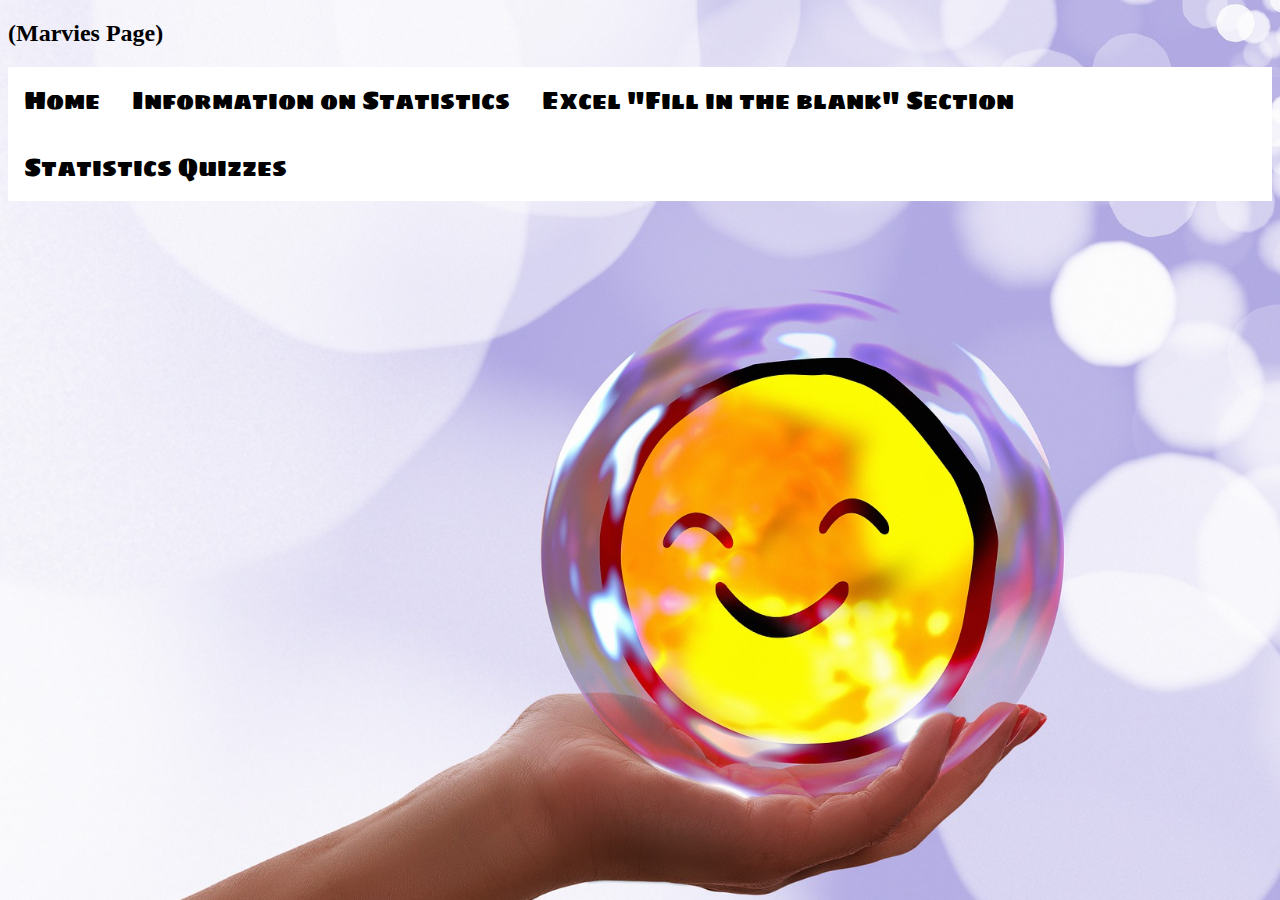
<file: index.html>
<!DOCTYPE html>
<html>
<head>
	<title>Slaytistics</title>
	<link rel="stylesheet" href="homepage.css">
	<link href="https://fonts.googleapis.com/css2?family=Arizonia&family=Caveat&family=Macondo+Swash+Caps&family=Sigmar+One&display=swap" rel="stylesheet">
</head>
<body>
	<h2>(Marvies Page)</h2>
	<div class="topnav"><center>
		<a href="Homepage.html" target="_blank">Home</a>
		<a href="mathsProj.html" target="_blank">Information on Statistics</a>
		<a href="exceltuts.html" target="_blank">Excel "Fill in the blank" Section</a>
		<a href="Maths Project.html" target="_blank">Statistics Quizzes</a>
	</div>
</body>
</html>
</file>
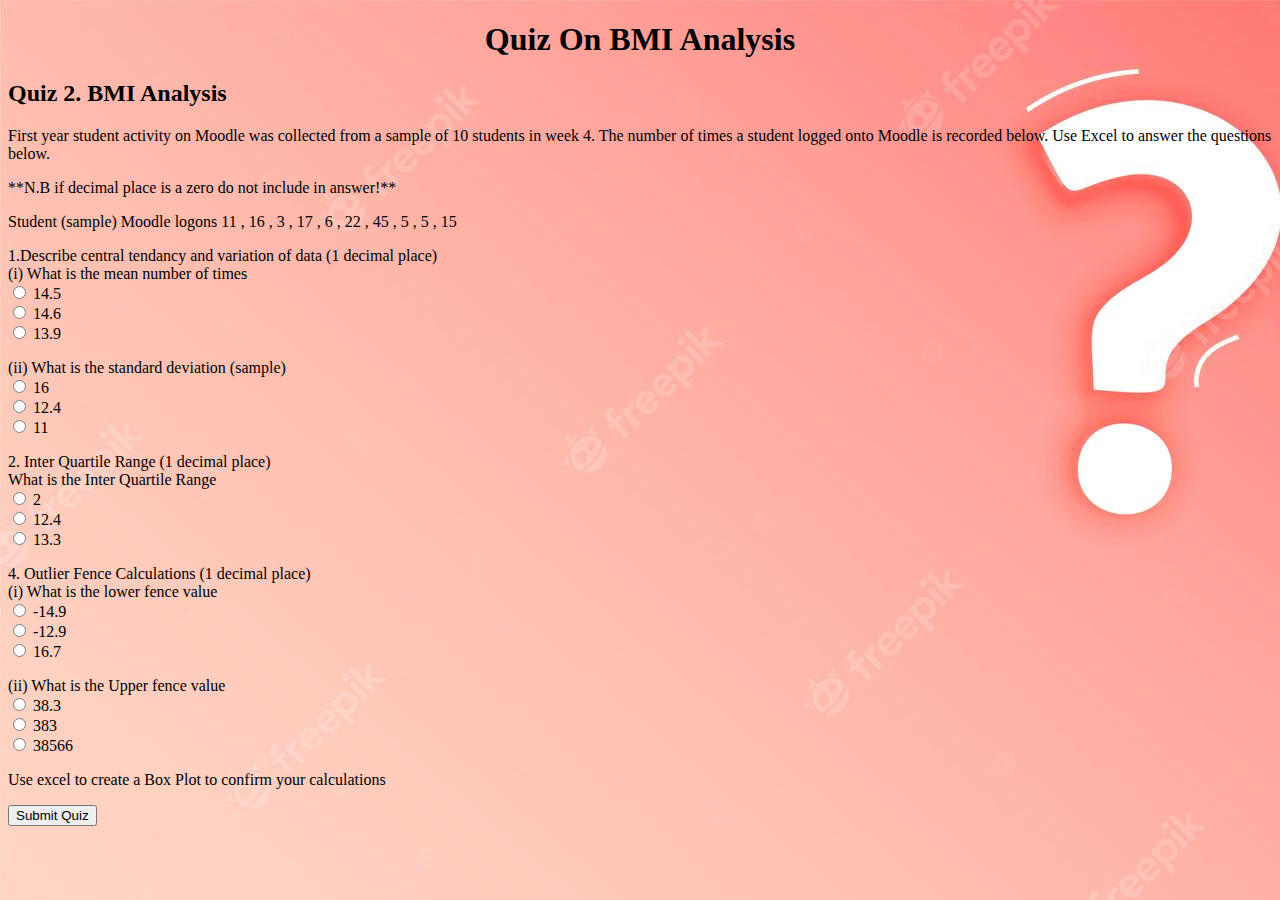
<file: BMI Quiz.html>
<!DOCTYPE html>
<html lang="en">
<head>
<title>Quiz On BMI Analysis</title>
<link rel="stylesheet" href="Quiz.css">
<link href="https://fonts.googleapis.com/css2?family=Abel&display=swap" rel="stylesheet">
</head>
<body>

<h1><center>Quiz On BMI Analysis</h1>

<h2>Quiz 2. BMI Analysis</h2>
<p>First year student activity on Moodle was collected from a sample of 10 students in week 4.
The number of times a student logged onto Moodle is recorded below.
Use Excel to answer the questions below.</p>

<p>**N.B if decimal place is a zero do not include in answer!**</p>

<p>Student (sample) Moodle logons
11 , 16 , 3 , 17 , 6 , 22 , 45 , 5 , 5 , 15</p>

<p>1.Describe central tendancy and variation of data (1 decimal place) <br>
	(i) What is the mean number of times <br>
	<input type="radio" name="q1" value="14.5"> 14.5 <br>
	<input type="radio" name="q1" value="14.5" id="correct1"> 14.6 <br>
	<input type="radio" name="q1" value="14.5"> 13.9 <br>
</p>
	
<p>(ii) What is the standard deviation (sample) <br>
	<input type="radio" name="q2" value="14.5"> 16 <br>
	<input type="radio" name="q2" value="14.5" id="correct2"> 12.4 <br>
	<input type="radio" name="q2" value="14.5"> 11	<br>						
</p>

<p>2. Inter Quartile Range (1 decimal place) <br>
	What is the Inter Quartile Range  <br>
	<input type="radio" name="q3" value="14.5"> 2 <br>
	<input type="radio" name="q3" value="14.5"> 12.4 <br>
	<input type="radio" name="q3" value="14.5" id="correct3"> 13.3 <br>																									
</p>



<p>4. Outlier Fence Calculations (1 decimal place) <br>
	(i) What is the lower fence value <br>
	<input type="radio" name="q4" value="14.9" id="correct4"> -14.9 <br>
	<input type="radio" name="q4" value="14.9"> -12.9 <br>
	<input type="radio" name="q4" value="14.9">  16.7 <br>
</p>



<p>(ii) What is the Upper fence value  <br>
	<input type="radio" name="q5" value="1" id="correct5"> 38.3 <br>
	<input type="radio" name="q5" value="1233"> 383 <br>
	<input type="radio" name="q5" value="34"> 38566 <br>
</p>

<p>Use excel to create a Box Plot to confirm your calculations</p>

<input type="submit" name="submit" value="Submit Quiz" onclick="result()">
	

</body>
<script>
	function result() {
		var score=0;
		if (document.getElementById('correct1').checked) 
		{
			score++;
		}
		if (document.getElementById('correct2').checked) 
		{
			score++;
		}
		if (document.getElementById('correct3').checked) 
		{
			score++;
		}
		if (document.getElementById('correct4').checked) 
		{
			score++;
		}
		if (document.getElementById('correct5').checked) 
		{
			score++;
		}
		alert("Your score is: "+score +" out of 5");
	}
</script>
</html>
</file>
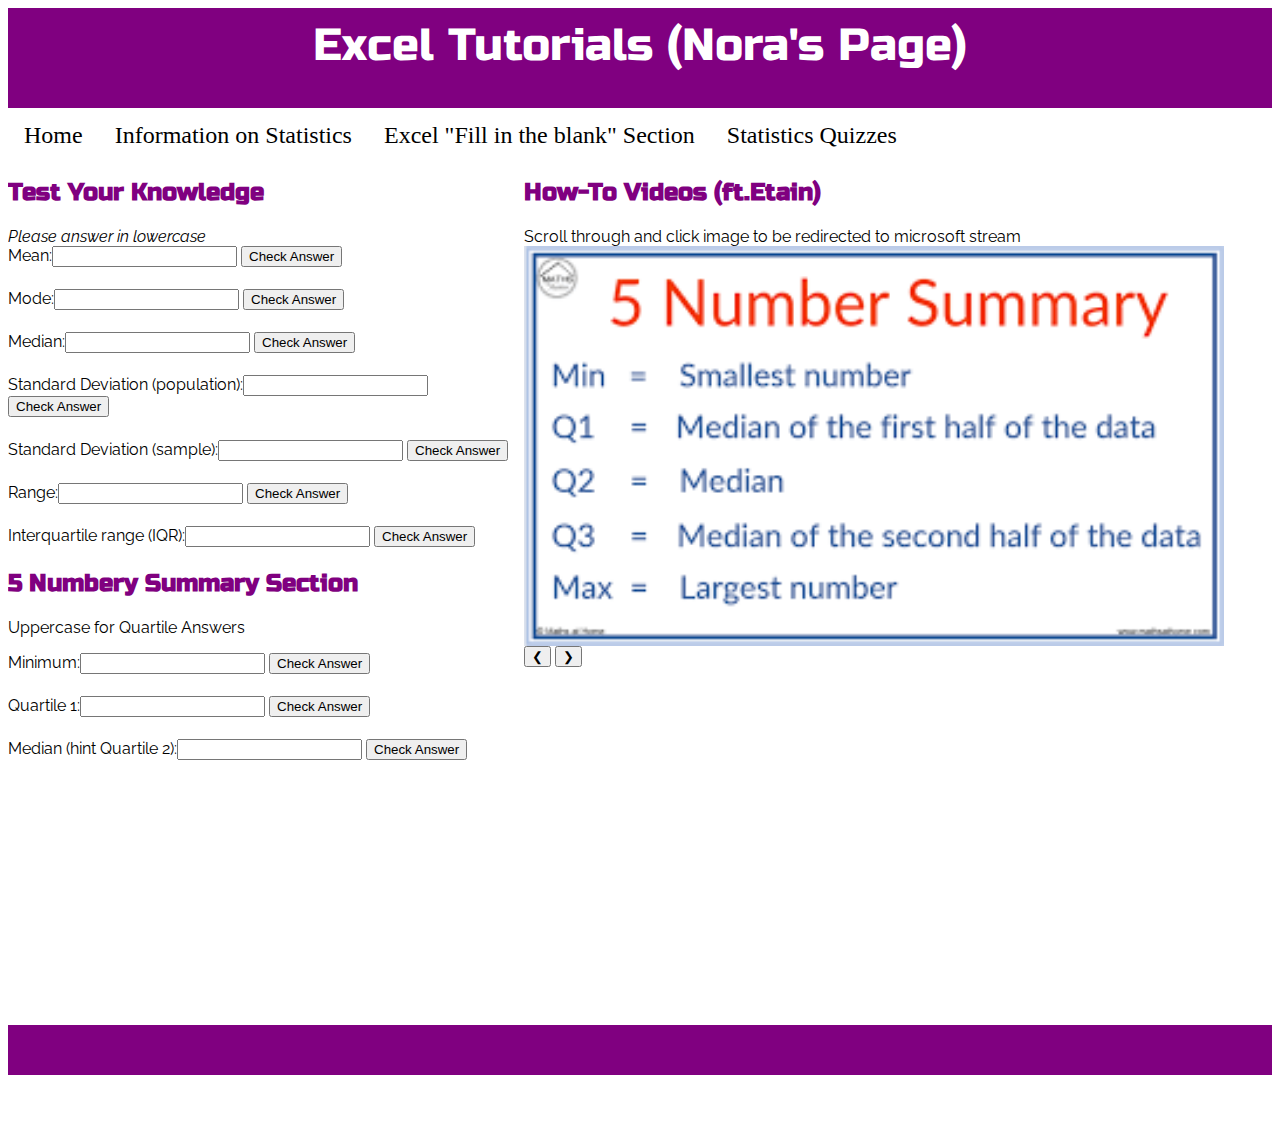
<file: exceltuts.html>
<!doctype html>
<html lang="en">
<head>
	<meta charset="UTF-8">
	<link rel="stylesheet" href="stylesheet.css">
	<title>Excel Tutorials</title>

</head>
<body>
	<div class="container" >
		<div id="header">Excel Tutorials (Nora's Page)</div>
		<div class="topnav"><center>
		<a href="Homepage.html" target="_blank">Home</a>
		<a href="mathsProj.html" target="_blank">Information on Statistics</a>
		<a href="exceltuts.html" target="_blank">Excel "Fill in the blank" Section</a>
		<a href="Maths Project.html" target="_blank">Statistics Quizzes</a>
	</div>
		<div class="box1" >
		<h2>Test Your Knowledge</h2>
		<i>Please answer in lowercase</i>
		<br>
			    Mean:<input id="mean"> 
				<button onclick="correctAnswer()">Check Answer</button>
				<h5 id="correctSpot"></h5>
				
			    Mode:<input id="mode"> 
				<button onclick="correctAnswer2()">Check Answer</button>
				<h5 id="correctSpot2"></h5>
				
			    Median:<input id="median"> 
				<button onclick="correctAnswer3()">Check Answer</button>
				<h5 id="correctSpot3"></h5>
				

			    Standard Deviation (population):<input id="stdvp"> 
				<button onclick="correctAnswer4()">Check Answer</button>
				<h5 id="correctSpot4"></h5>
							
			    Standard Deviation (sample):<input id="stdvs"> 
				<button onclick="correctAnswer5()">Check Answer</button>
				<h5 id="correctSpot5"></h5>
				
			    Range:<input id="range"> 
				<button onclick="correctAnswer6()">Check Answer</button>
				<h5 id="correctSpot6"></h5>
				
				Interquartile range (IQR):<input id="iqr"> 
				<button onclick="correctAnswer7()">Check Answer</button>
				<h5 id="correctSpot7"></h5>
				
			<!-- 5 num summary quiz section -->
			<h2>5 Numbery Summary Section</h2>
			<p>Uppercase for Quartile Answers</p>
				Minimum:<input id="min"> 
				<button onclick="correctAnswer8()">Check Answer</button>
				<h5 id="correctSpot8"></h5>
				
				Quartile 1:<input id="q1"> 
				<button onclick="correctAnswer9()">Check Answer</button>
				<h5 id="correctSpot9"></h5>
				
				Median (hint Quartile 2):<input id="q2"> 
				<button onclick="correctAnswer10()">Check Answer</button>
				<h5 id="correctSpot10"></h5>
				
				Quartile 3:<input id="q3"> 
				<button onclick="correctAnswer11()">Check Answer</button>
				<h5 id="correctSpot11"></h5>
				
				Quartile 4:<input id="q4"> 
				<button onclick="correctAnswer12()">Check Answer</button>
				<h5 id="correctSpot12"></h5>
				
			<!-- Fences quiz section -->
			<h2>Fences Section</h2>
				Low Fence:<input id="lowf"> 
				<button onclick="correctAnswer13()">Check Answer</button>
				<h5 id="correctSpot13"></h5>
				
				Upper Fence:<input id="upf"> 
				<button onclick="correctAnswer14()">Check Answer</button>
				<h5 id="correctSpot14"></h5>
				
				
				
				<button onclick="total()"> Get Score</button>
		</div>
		
		<div class="box2">
		<h2>How-To Videos (ft.Etain)</h2>
		Scroll through and click image to be redirected to microsoft stream
			<a href="https://web.microsoftstream.com/video/0ac23e22-f9e8-4b00-918a-c9e4f023a0da" target="_blank">
			<img class="mySlides" src="5numbersum.png"></a>
			<a href="https://web.microsoftstream.com/video/7e215f9d-b4df-4835-bfe9-275b63a140b9" target="_blank">
			<img class="mySlides" src="boxplot.jfif"></a>
			<a href="https://web.microsoftstream.com/video/af756c62-7e21-4e6e-974f-90ad096d7431" target="_blank">
			<img class="mySlides" src="coeffvar.jfif"></a>
			<a href="https://web.microsoftstream.com/video/e3c48209-9e83-47a2-9490-f72bba3d57c2" target="_blank">
			<img class="mySlides" src="cumfreq.png"></a>
			<a href="https://web.microsoftstream.com/video/653da916-a9c8-4def-9302-0852322c7424" target="_blank">
			<img class="mySlides" src="meanfreq.png"></a>
			<a href="https://web.microsoftstream.com/video/6070b9e5-3871-452c-a9c3-ea4df0e34974" target="_blank">
			<img class="mySlides" src="meanmm.png"></a>
			<a href="https://web.microsoftstream.com/video/cd2073ad-7980-476a-8048-4c6dd51aa1eb" target="_blank">
			<img class="mySlides" src="medianest.png"></a>
			<a href="https://web.microsoftstream.com/video/631e9874-8a19-415d-9fa1-a7e0aba0e732" target="_blank">
			<img class="mySlides" src="outliers.png"></a>
			<a href="https://web.microsoftstream.com/video/8c38534a-5235-48d9-b151-7b76d784a729" target="_blank">
			<img class="mySlides" src="variation.jfif"></a>
			<button class="w3-button w3-display-left" onclick="plusDivs(-1)">&#10094;</button>
			<button class="w3-button w3-display-right" onclick="plusDivs(+1)">&#10095;</button>
		</div>
		
		
		<div id="bottom" > 
		<h3>Slaytistics © </h3>
		</div>
		

		
		
		
</body>
</html>

<script>
//quiz functions
let counter = 0;

	function correctAnswer(){
	let correctAns1 = "=average";
	let answer1 = document.getElementById("mean").value;
	
	let correctAns2 = "=mode"
	let answer2 = document.getElementById("mode").value;
	
		if(answer1 == correctAns1){
			document.getElementById("correctSpot").innerHTML = "correct";
			counter++;
		}
		if(!(answer1 == correctAns1)){
			document.getElementById("correctSpot").innerHTML = "incorrect";
			alert("The answer was: " + correctAns1);
		}
	}    

	function correctAnswer2(){
	let correctAns2 = "=mode"
	let answer2 = document.getElementById("mode").value;
	
		if(answer2 == correctAns2){
		document.getElementById("correctSpot2").innerHTML = "correct";
		counter++;
		}
		if(!(answer2 == correctAns2)){
		document.getElementById("correctSpot2").innerHTML = "incorrect";
		alert("The answer was: " + correctAns2);
		}
		
	}
	
	function correctAnswer3(){
	let correctAns3 = "=median"
	let answer3 = document.getElementById("median").value;
	
		if(answer3 == correctAns3){
		document.getElementById("correctSpot3").innerHTML = "correct";
		counter++;
		}
		if(!(answer3 == correctAns3)){
		document.getElementById("correctSpot3").innerHTML = "incorrect";
		alert("The answer was: " + correctAns3);
		}
		
	}
	
	function correctAnswer4(){
	let correctAns4 = "=stdey.p"
	let answer4 = document.getElementById("stdvp").value;
	
		if(answer4 == correctAns4){
		document.getElementById("correctSpot4").innerHTML = "correct";
		counter++;
		}
		if(!(answer4 == correctAns4)){
		document.getElementById("correctSpot4").innerHTML = "incorrect";
		alert("The answer was: " + correctAns4);
		}
		
	}
	
	function correctAnswer5(){
	let correctAns5 = "=stdey.s"
	let answer5 = document.getElementById("stdvs").value;
	
		if(answer5 == correctAns5){
		document.getElementById("correctSpot5").innerHTML = "correct";
		counter++;
		}
		if(!(answer5 == correctAns5)){
		document.getElementById("correctSpot5").innerHTML = "incorrect";
		alert("The answer was: " + correctAns5);
		}
		
	}
	
	function correctAnswer6(){
	let correctAns6 = "=maximum-minimum"
	let answer6 = document.getElementById("range").value;
	
		if(answer6 == correctAns6){
		document.getElementById("correctSpot6").innerHTML = "correct";
		counter++;
		}
		if(!(answer6 == correctAns6)){
		document.getElementById("correctSpot6").innerHTML = "incorrect";
		alert("The answer was: " + correctAns6);
		}
		
	}
	
	function correctAnswer7(){
	let correctAns7 = "=quartile3-quartile1"
	let answer7 = document.getElementById("iqr").value;
	
		if(answer7 == correctAns7){
		document.getElementById("correctSpot7").innerHTML = "correct";
		counter++;
		}
		if(!(answer7 == correctAns7)){
		document.getElementById("correctSpot7").innerHTML = "incorrect";
		alert("The answer was: " + correctAns7);
		}
		
	}
	
	function correctAnswer8(){
	let correctAns8 = "=min"
	let correctAns8a = "=QUARTILE.EXC(array,0)"
	let answer8 = document.getElementById("min").value;
	
		if(answer8 == correctAns8 || answer8 == correctAns8a ){
		document.getElementById("correctSpot8").innerHTML = "correct";
		counter++;
		}
		if(!(answer8 == correctAns8) && !(answer8 == correctAns8a)){
		document.getElementById("correctSpot8").innerHTML = "incorrect";
		alert("The answer was: " + correctAns8 + " or " + correctAns8a);
		}
		
	}
	
	function correctAnswer9(){
	let correctAns9 = "=QUARTILE.EXC(array,1)"
	let answer9 = document.getElementById("q1").value;
	
		if(answer9 == correctAns9 ){
		document.getElementById("correctSpot9").innerHTML = "correct";
		counter++;
		}
		if(!(answer9 == correctAns9)){
		document.getElementById("correctSpot9").innerHTML = "incorrect";
		alert("The answer was: " + correctAns9);
		}
		
	}
	
	function correctAnswer10(){
	let correctAns10 = "=median"
	let correctAns10a = "=QUARTILE.EXC(array,2)"
	let answer10 = document.getElementById("q2").value;
	
		if(answer10 == correctAns10 || answer10 == correctAns10a ){
		document.getElementById("correctSpot10").innerHTML = "correct";
		counter++;
		}
		if(!(answer10 == correctAns10) && !(answer10 == correctAns10a)){
		document.getElementById("correctSpot10").innerHTML = "incorrect";
		alert("The answer was: " + correctAns10 + " or " + correctAns10a);
		}
		
	}
	
	function correctAnswer11(){
	let correctAns11 = "=QUARTILE.EXC(array,3)"
	let answer11 = document.getElementById("q3").value;
	
		if(answer11 == correctAns11 ){
		document.getElementById("correctSpot11").innerHTML = "correct";
		counter++;
		}
		if(!(answer11 == correctAns11)){
		document.getElementById("correctSpot11").innerHTML = "incorrect";
		alert("The answer was: " + correctAns11);
		}
	}
	
	function correctAnswer12(){
	let correctAns12 = "=max"
	let correctAns12a = "=QUARTILE.EXC(array,4)"
	let answer12 = document.getElementById("q4").value;
	
		if(answer12 == correctAns12 || answer12 == correctAns12a ){
		document.getElementById("correctSpot12").innerHTML = "correct";
		counter++;
		}
		if(!(answer12 == correctAns12) && !(answer12 == correctAns12a)){
		document.getElementById("correctSpot12").innerHTML = "incorrect";
		alert("The answer was: " + correctAns12 + " or " + correctAns12a);
		}
		
	function correctAnswer13(){
	let correctAns13 = "=Q1-(1.5*IQR)"
	let answer13 = document.getElementById("lowf").value;
	
		if(answer13 == correctAns13 ){
		document.getElementById("correctSpot13").innerHTML = "correct";
		counter++;
		}
		if(!(answer13 == correctAns13)){
		document.getElementById("correctSpot13").innerHTML = "incorrect";
		alert("The answer was: " + correctAns13);
		}
	}
	
	function correctAnswer14(){
	let correctAns14 = "=Q3+(1.5*IQR)"
	let answer14 = document.getElementById("upf").value;
	
		if(answer14 == correctAns14 ){
		document.getElementById("correctSpot14").innerHTML = "correct";
		counter++;
		}
		if(!(answer14 == correctAns14)){
		document.getElementById("correctSpot14").innerHTML = "incorrect";
		alert("The answer was: " + correctAns14);
		}
	}
		
	}
	function total(){
		alert("You scored " + counter);
	}
	
	//Slides functions
	var slideIndex = 1;
	showDivs(slideIndex);

	function plusDivs(n) {
	  showDivs(slideIndex += n);
	}

	function showDivs(n) {
	  var i;
	  var x = document.getElementsByClassName("mySlides");
	  if (n > x.length) {slideIndex = 1}
	  if (n < 1) {slideIndex = x.length} ;
	  for (i = 0; i < x.length; i++) {
		x[i].style.display = "none";
	  }
	  x[slideIndex-1].style.display = "block";
	}

</script>
</file>
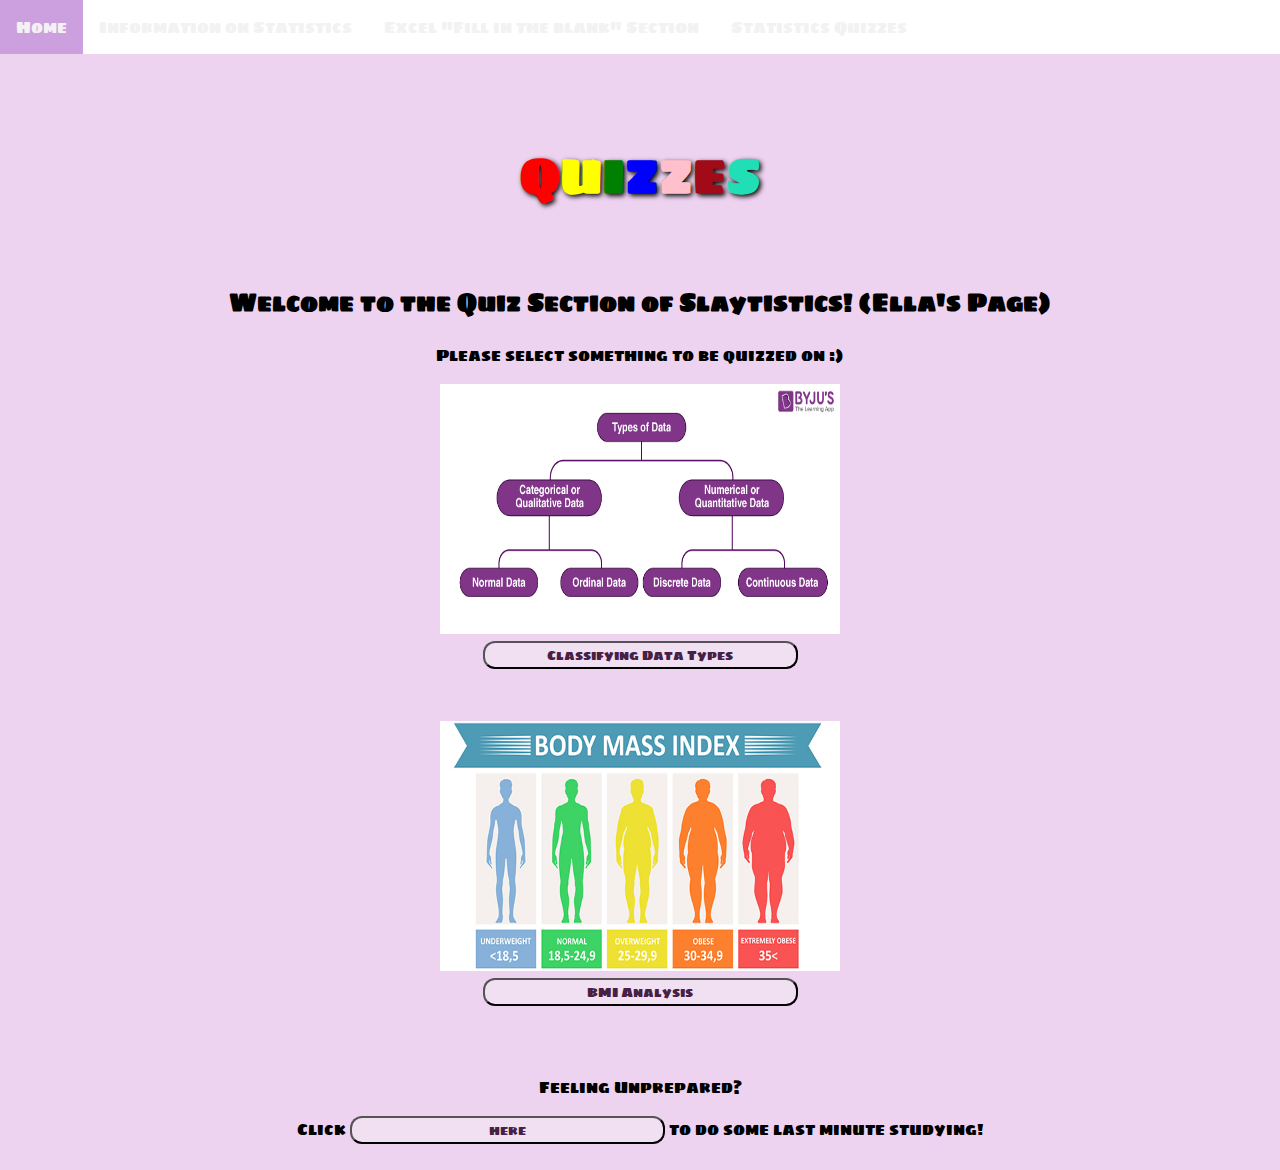
<file: Maths Project.html>
<!DOCTYPE html>
<html lang="en">
<head>
<title>Slaytistics</title>
<meta charset="utf-8">
<meta name="viewport" content="width=device-width, initial-scale=1">
<link rel="stylesheet" href="Maths Project.css">
<link href="https://fonts.googleapis.com/css2?family=Arizonia&family=Caveat&family=Macondo+Swash+Caps&family=Sigmar+One&display=swap" rel="stylesheet">
</head>
<body>

	<div class="topnav"><center>
		<a href="Homepage.html" target="_blank">Home</a>
		<a href="mathsProj.html" target="_blank">Information on Statistics</a>
		<a href="exceltuts.html" target="_blank">Excel "Fill in the blank" Section</a>
		<a href="Maths Project.html" target="_blank">Statistics Quizzes</a>
	</div>

<div class="content"><center>
  <br>
  <br>
  <h1><center id="title"><span style="color:red;font-weight:bold">Q</span><span style="color:yellow;font-weight:bold">U</span><span style="color:green;font-weight:bold">I</span><span style="color:blue;font-weight:bold">Z</span><span style="color:pink;font-weight:bold">Z</span><span style="color:#a10b17;font-weight:bold">E</span><span style="color:#21deb7;font-weight:bold">S</span></h1>
  <br>
  <h2>Welcome to the Quiz Section of Slaytistics! (Ella's Page)</h2>
  <p>Please select something to be quizzed on :)</p>
  <img src="Types-of-Data-in-Statistics.png" alt="image" width="400" height="250">
  <br>
  <a href="Quiz On Classifying Data Types.html" target="_blank"><button class="buttons">Classifying Data Types</button></a>
  <br>
  <br>
  <br>
  <img src="bodymass.jpg" alt="image" width="400" height="250">
  <br>
  <a href="BMI Quiz.html" target="_blank"><button class="buttons">BMI Analysis</button></a>
  <br>
  <br>
  <br>
  
  <p>Feeling Unprepared?</p>
  <p>Click <a href="Project/mathsProj.html" target="_blank"><button class="buttons"> here</button></a> to do some last minute studying!</p>
  
</div>

</body>
</html>
</file>
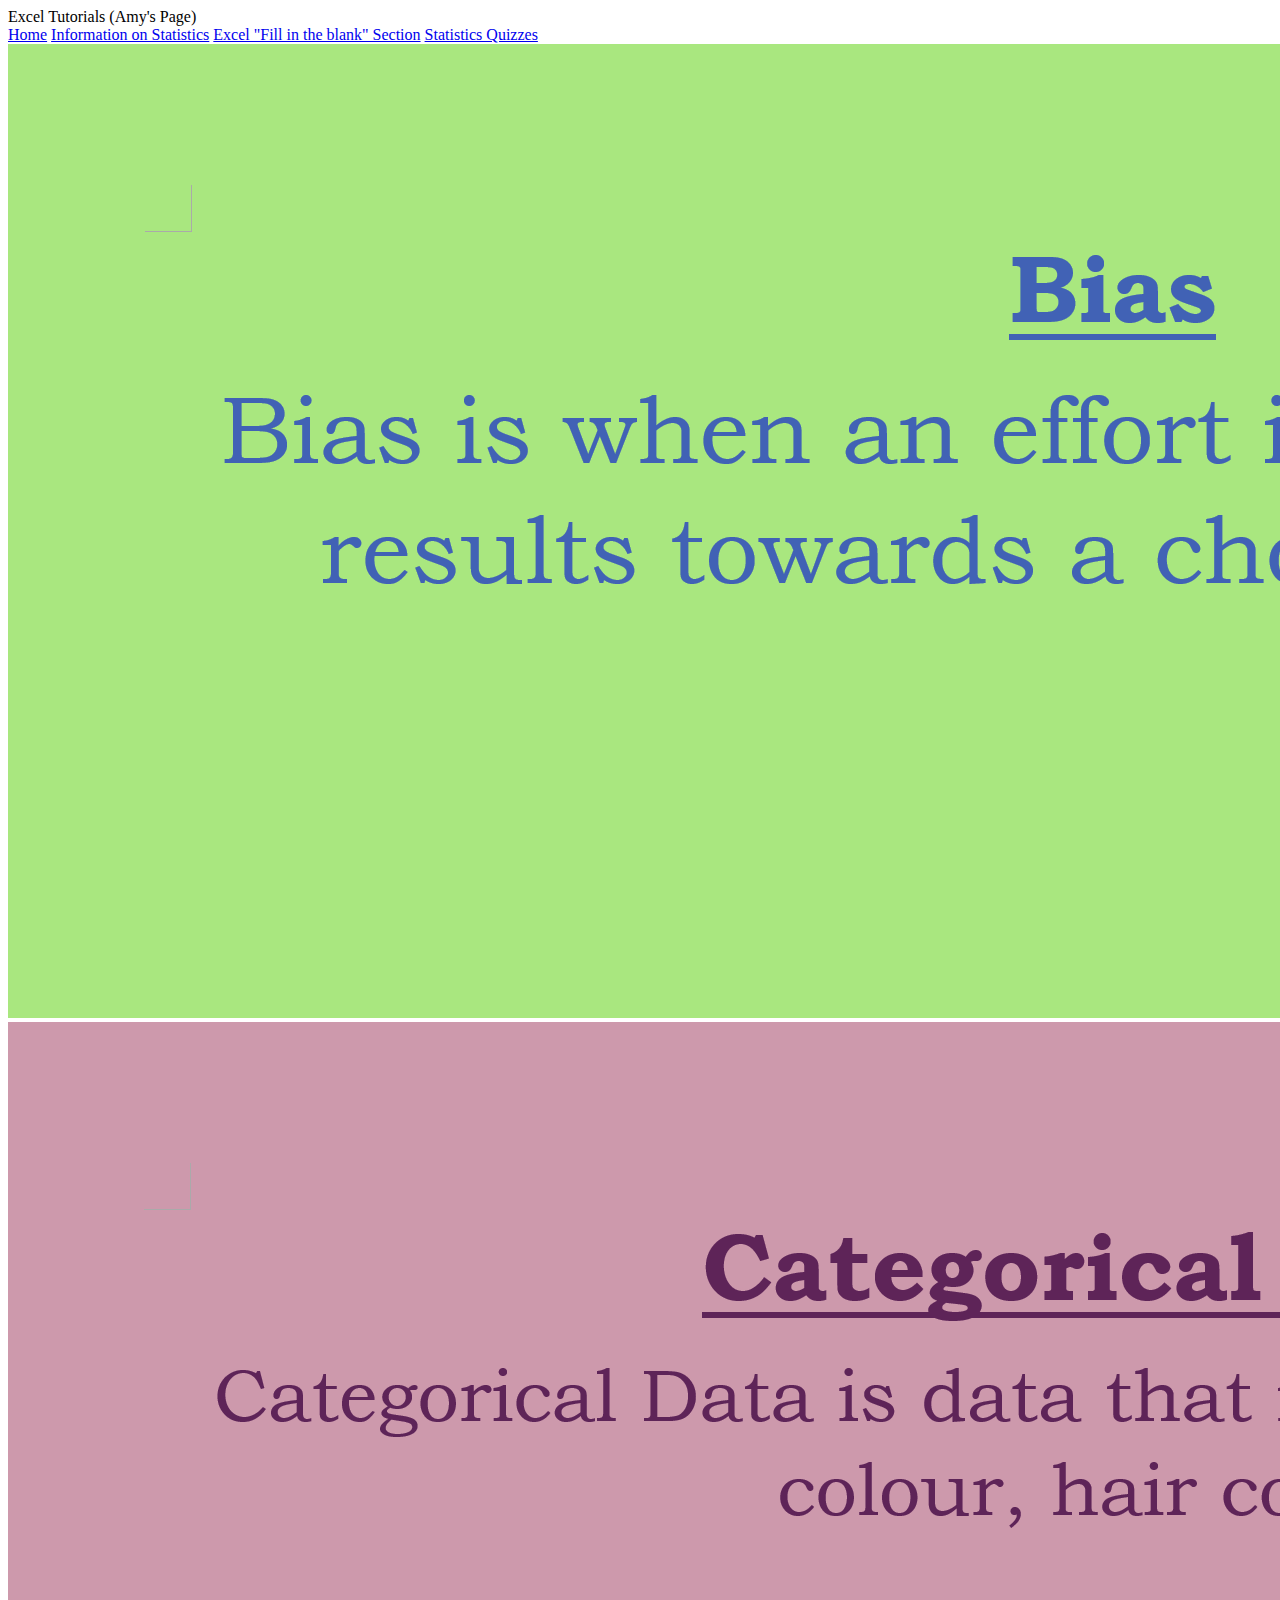
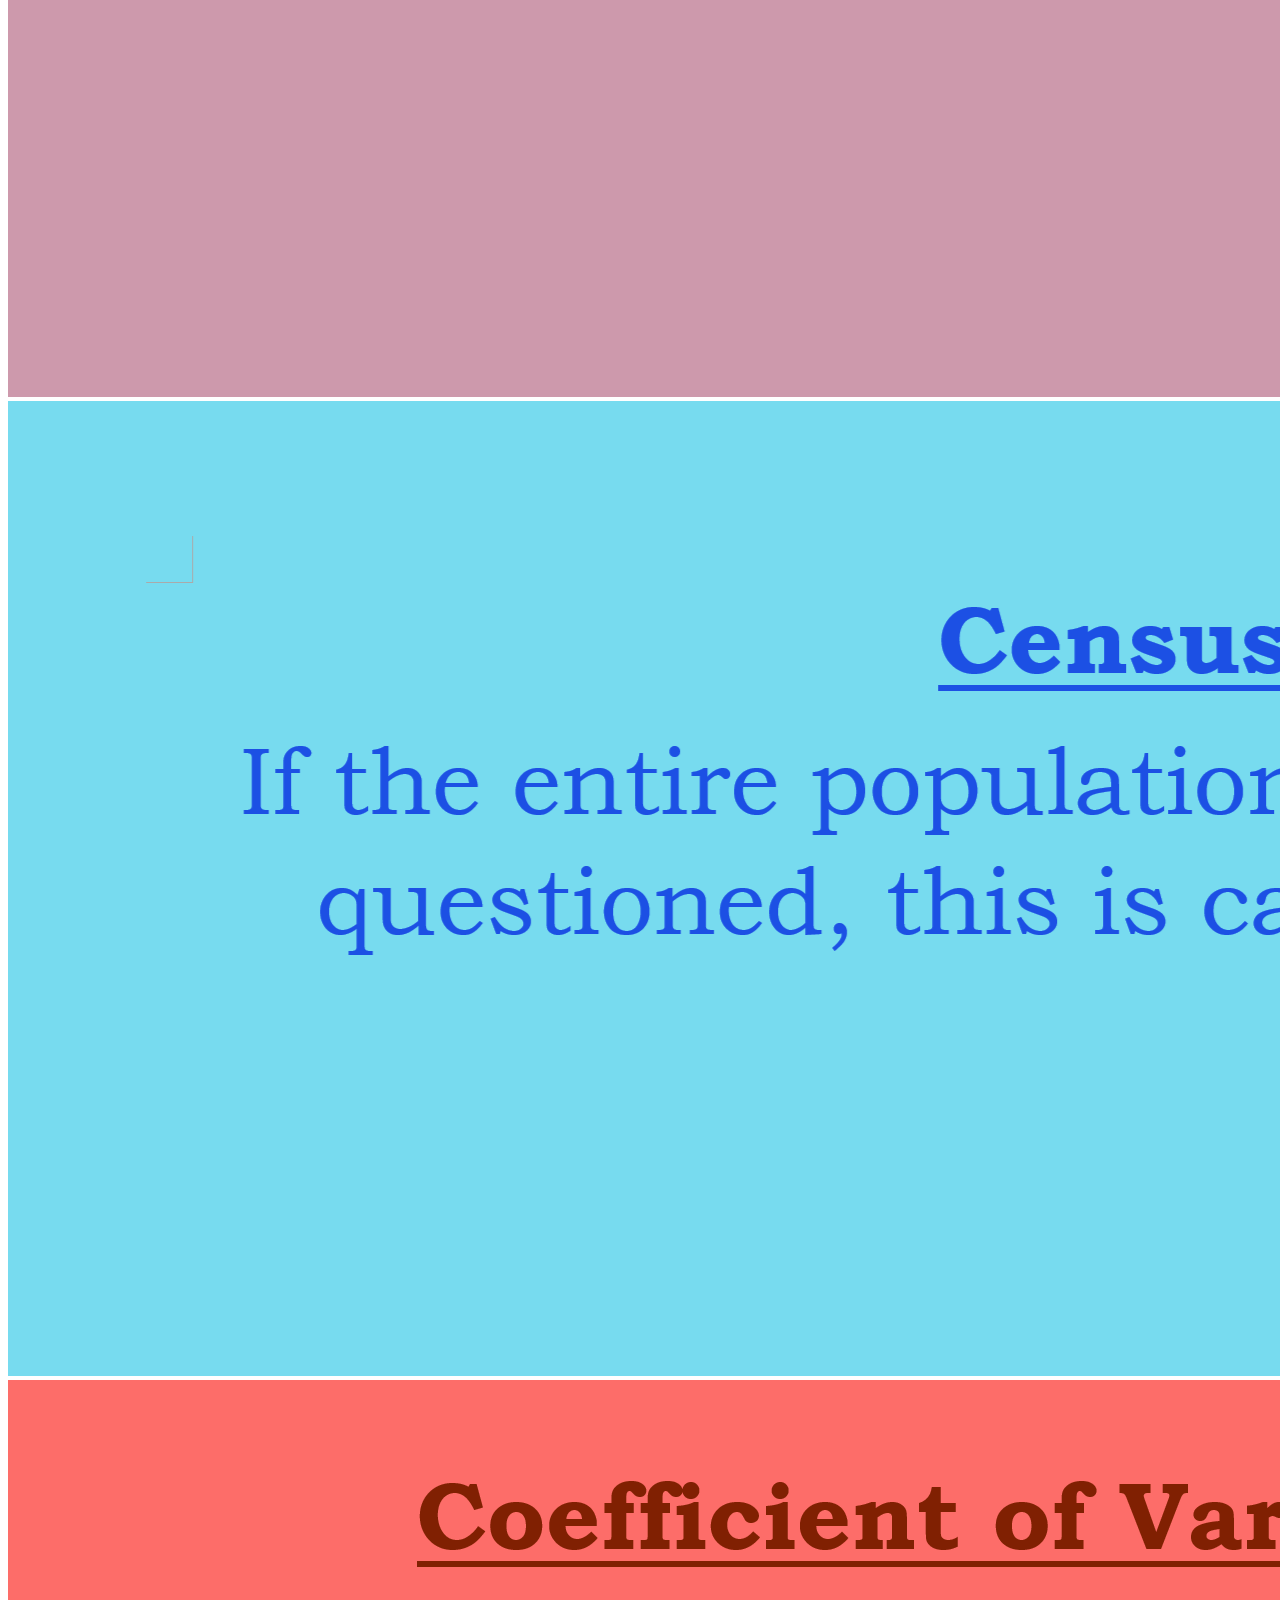
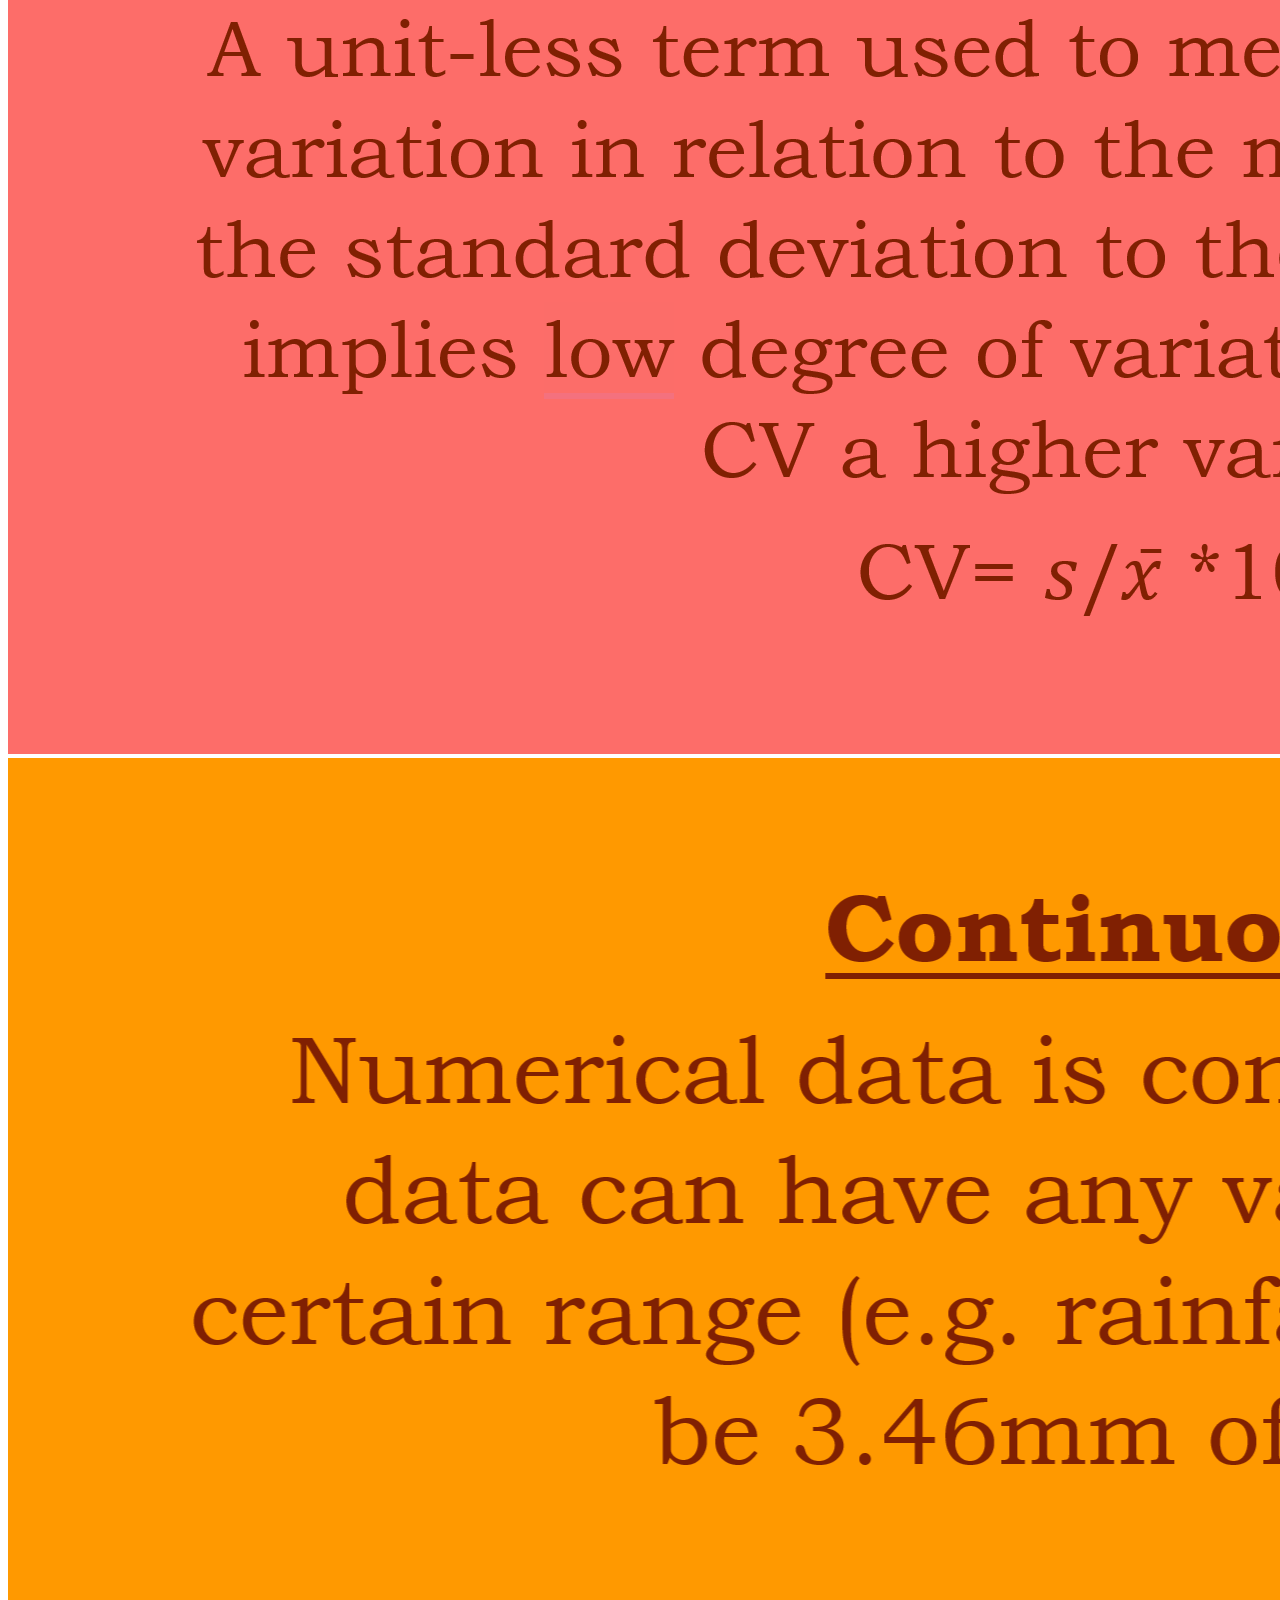
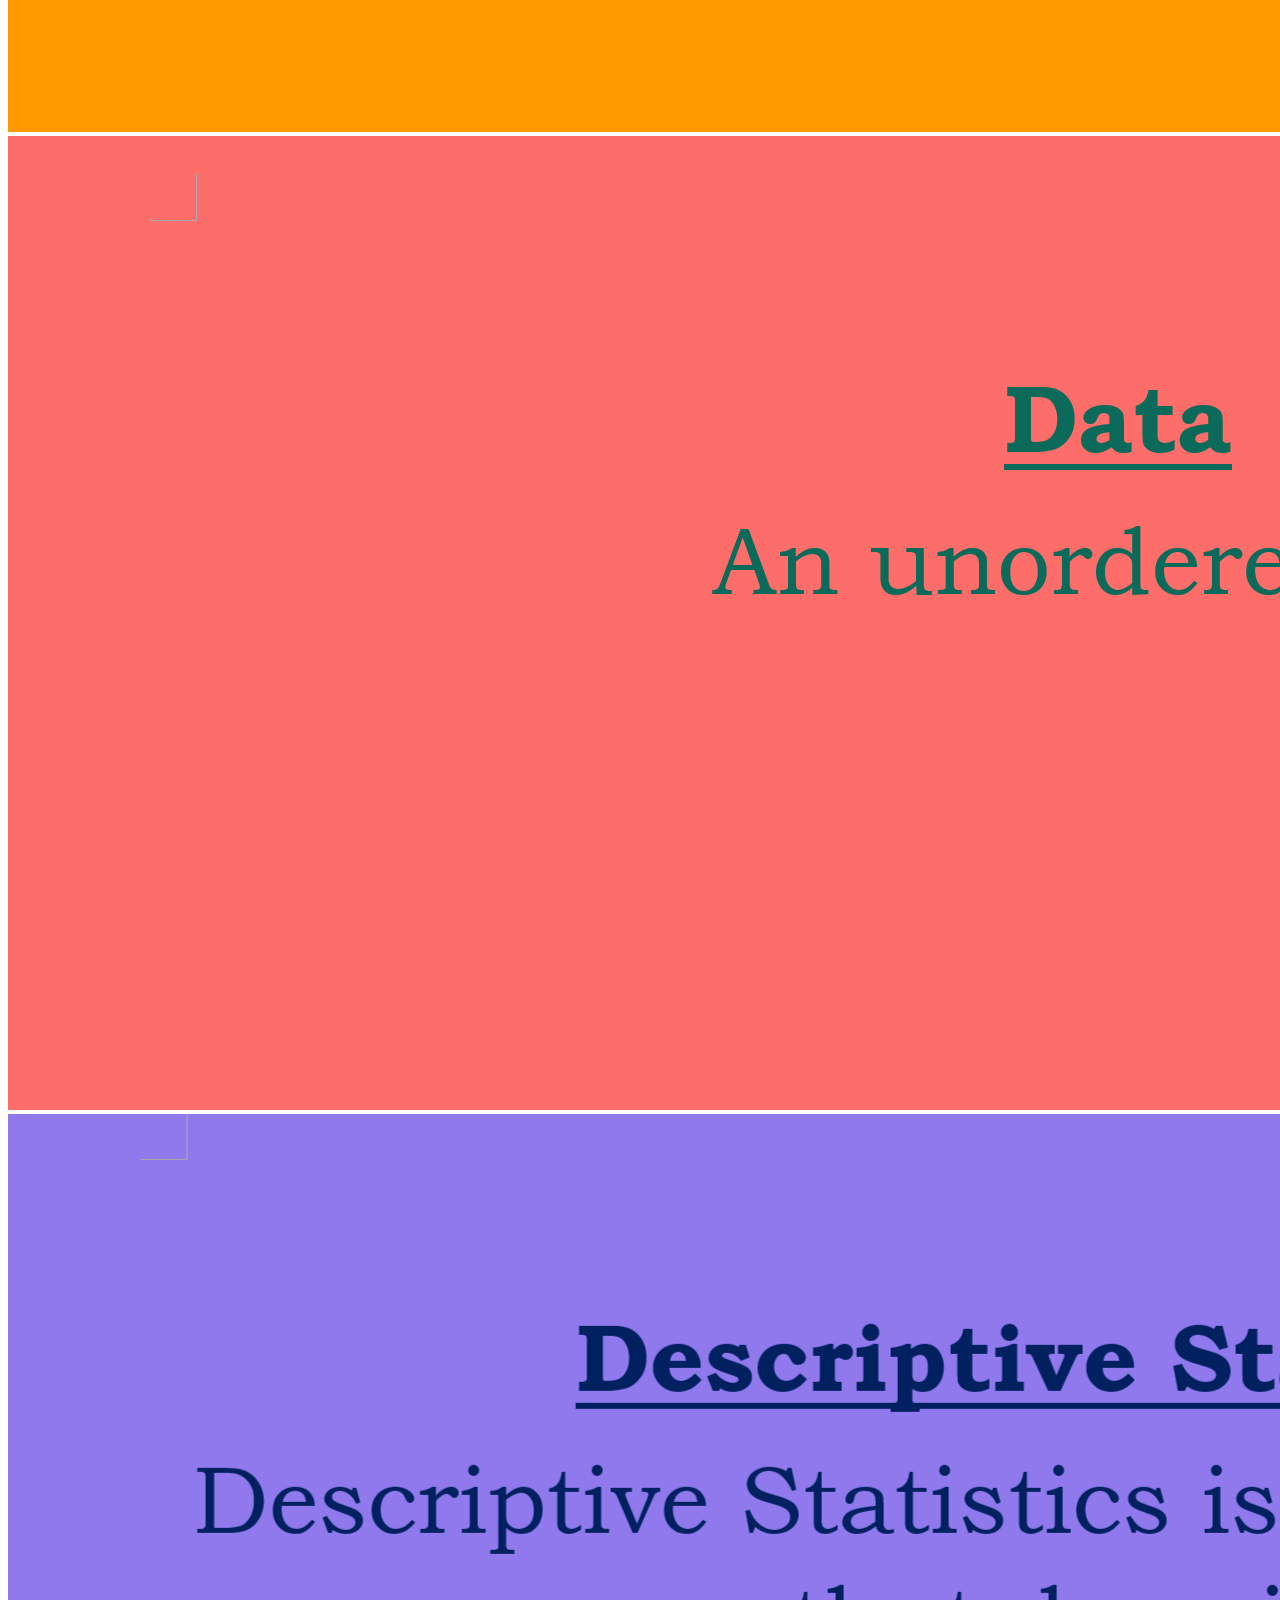
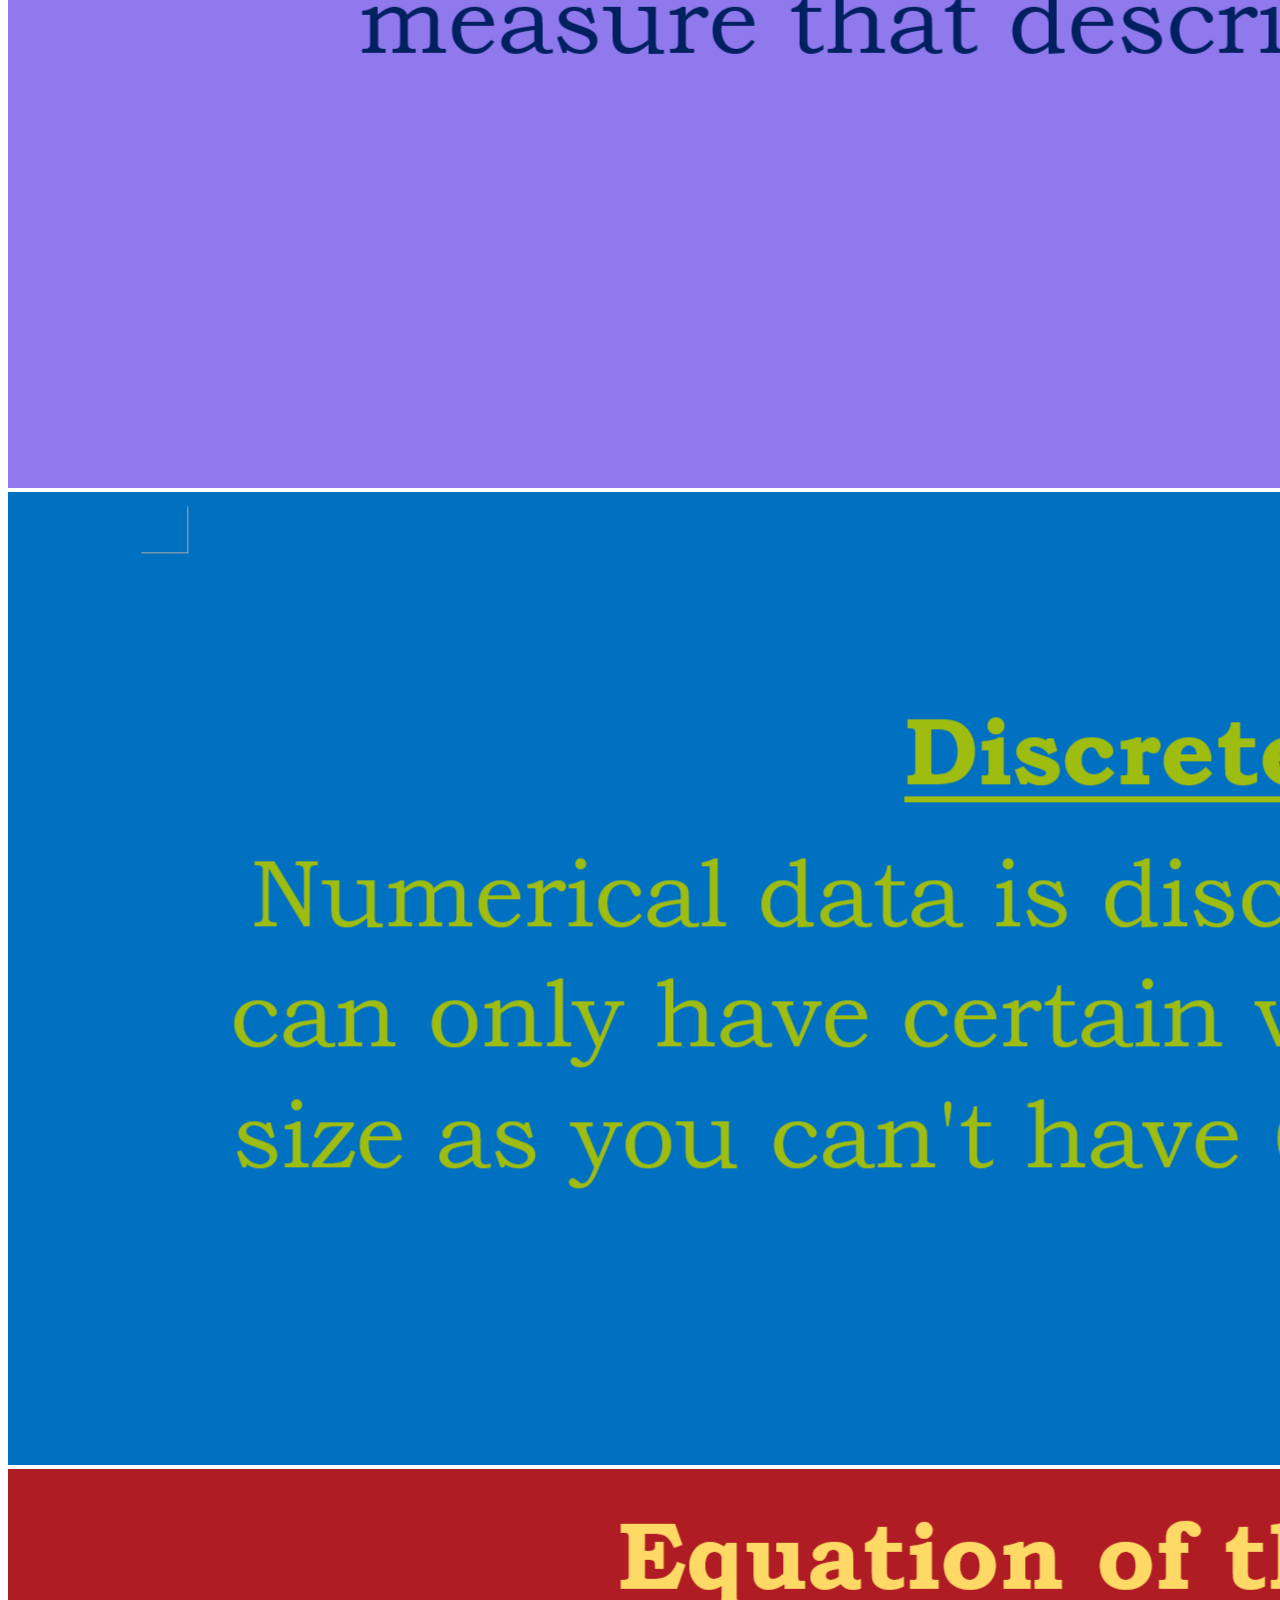
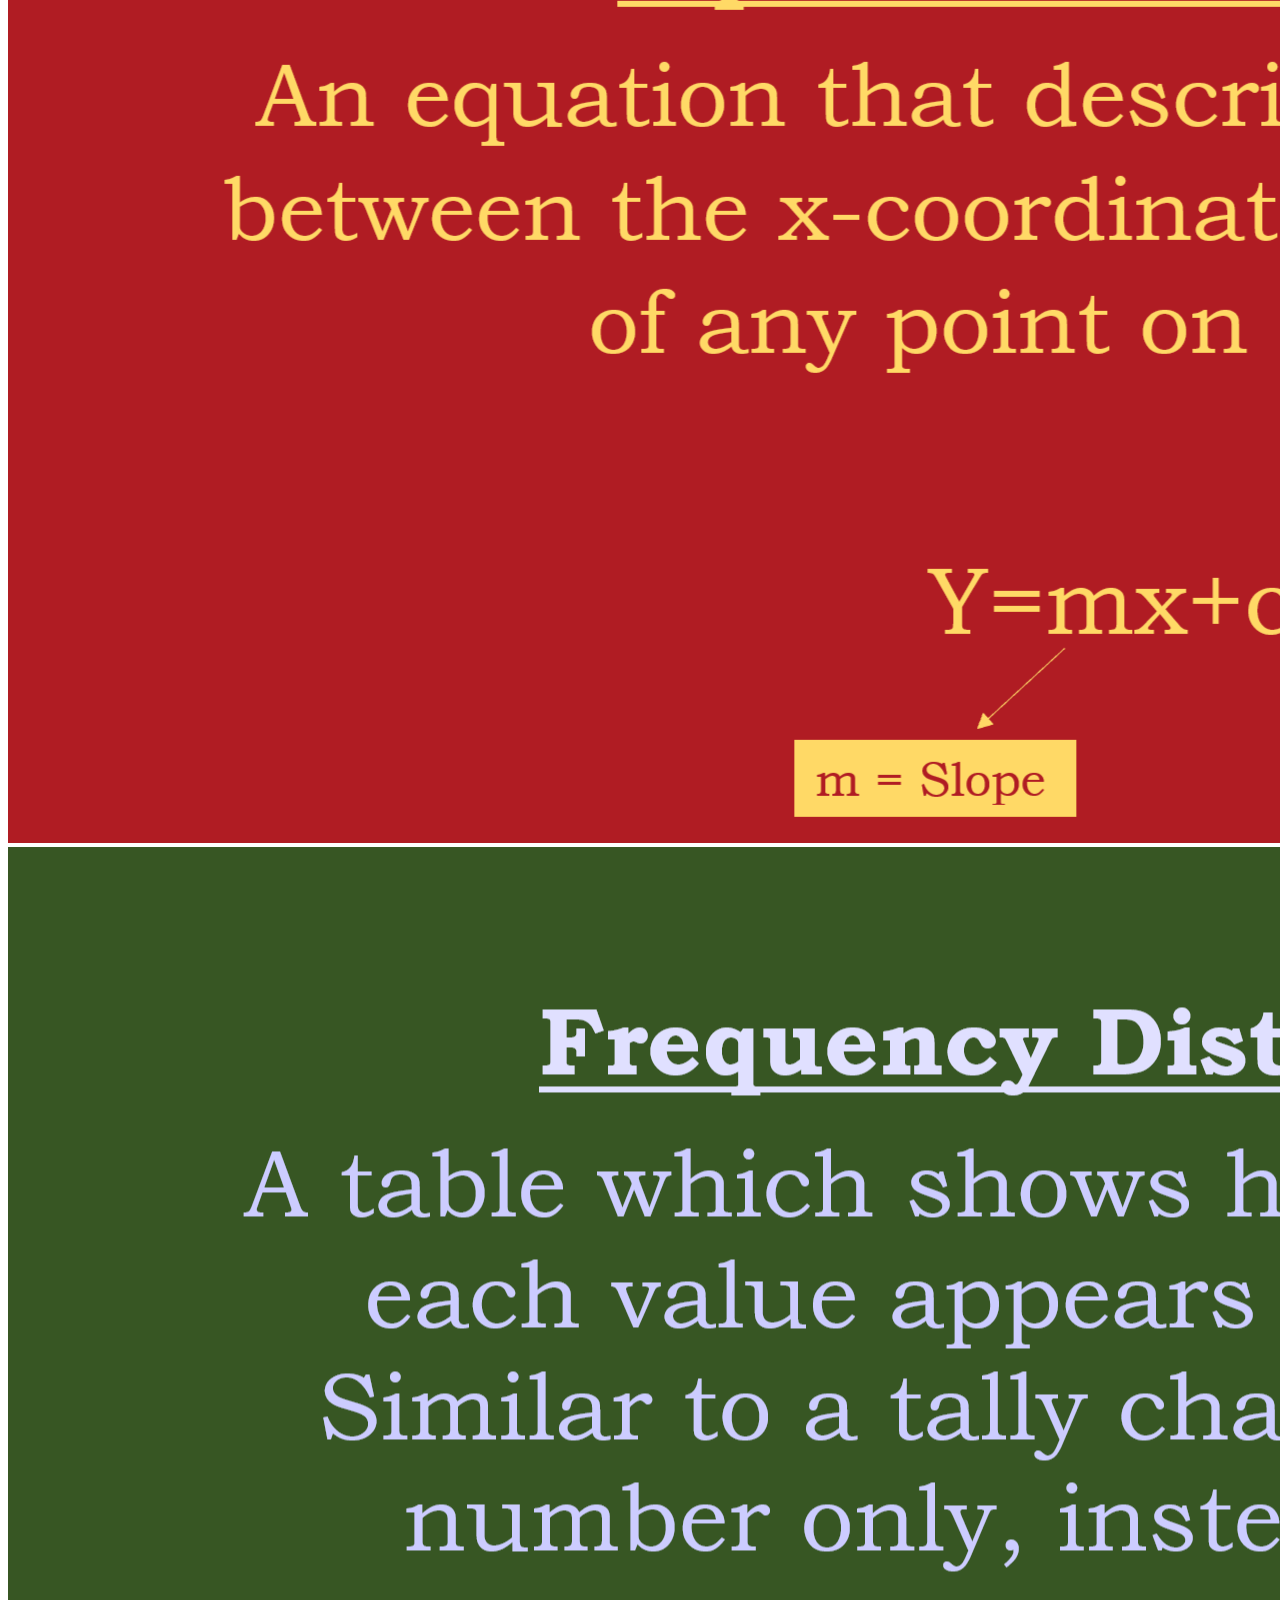
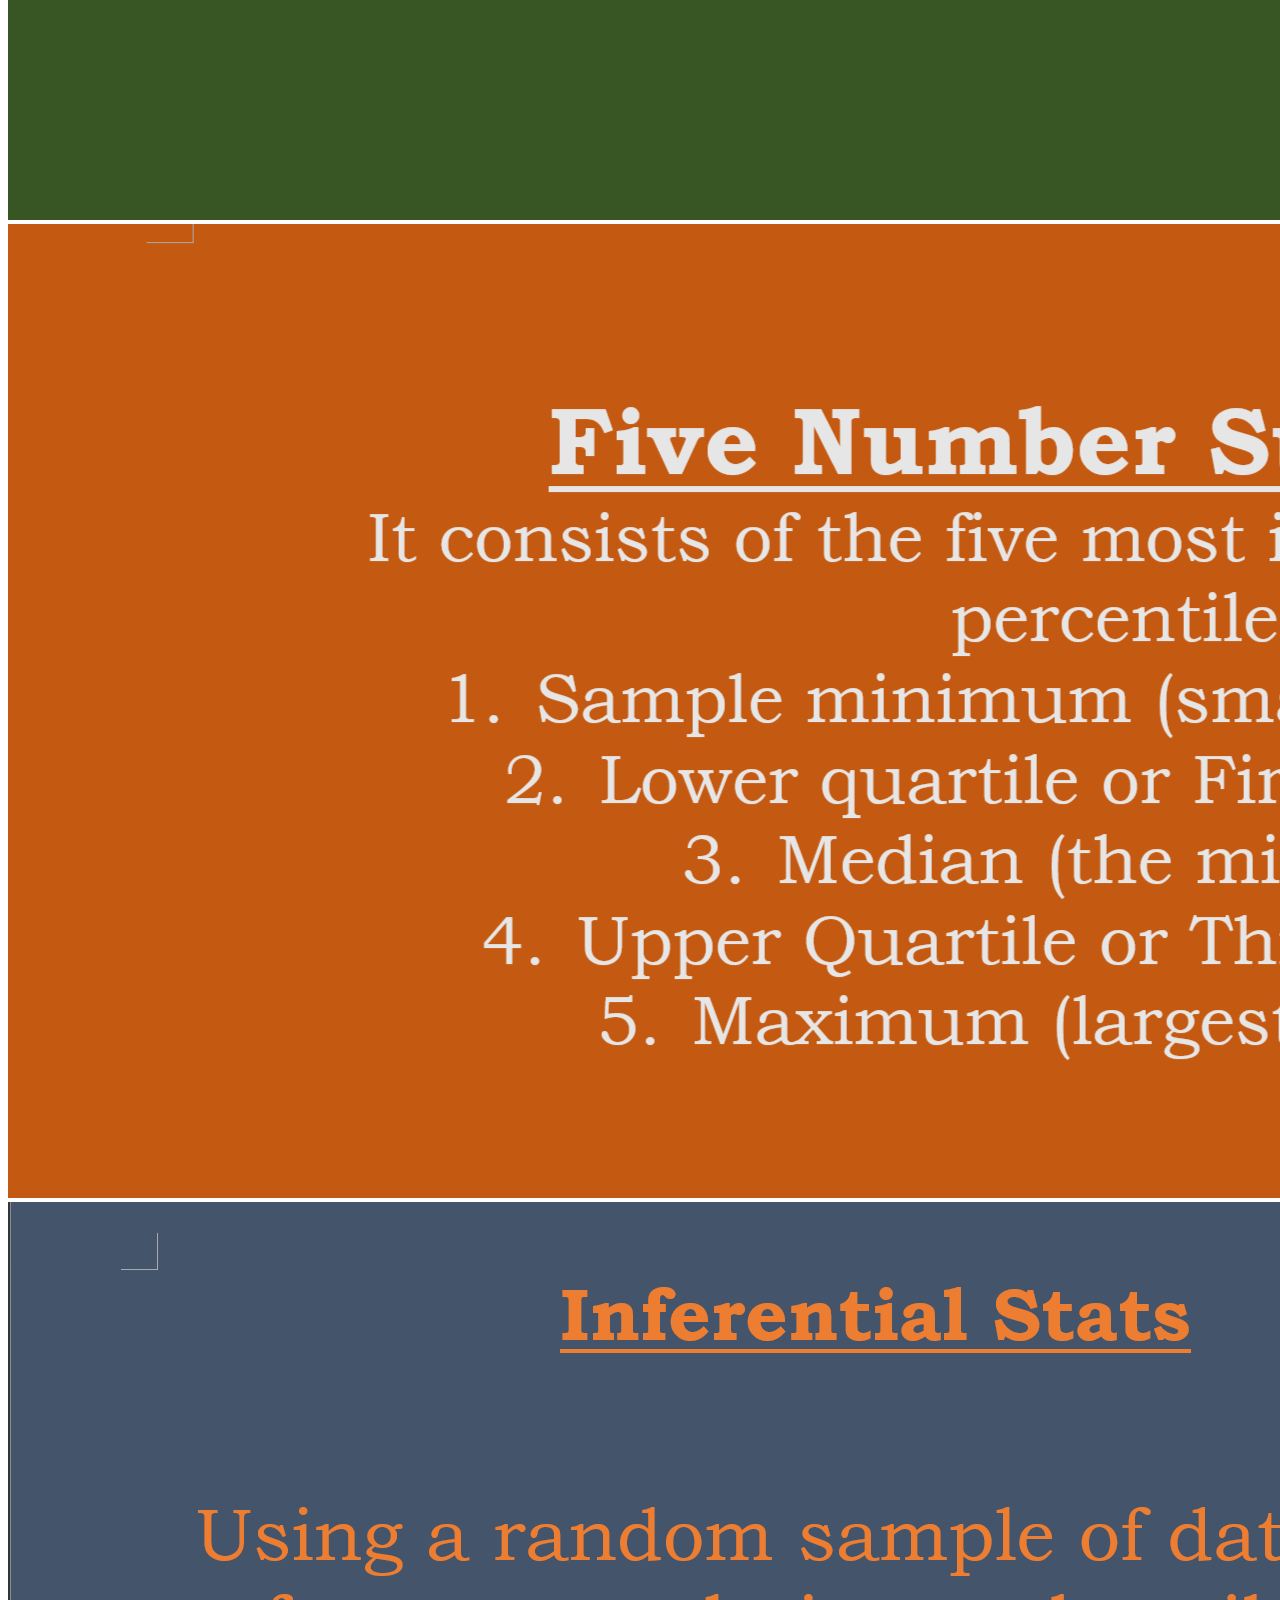
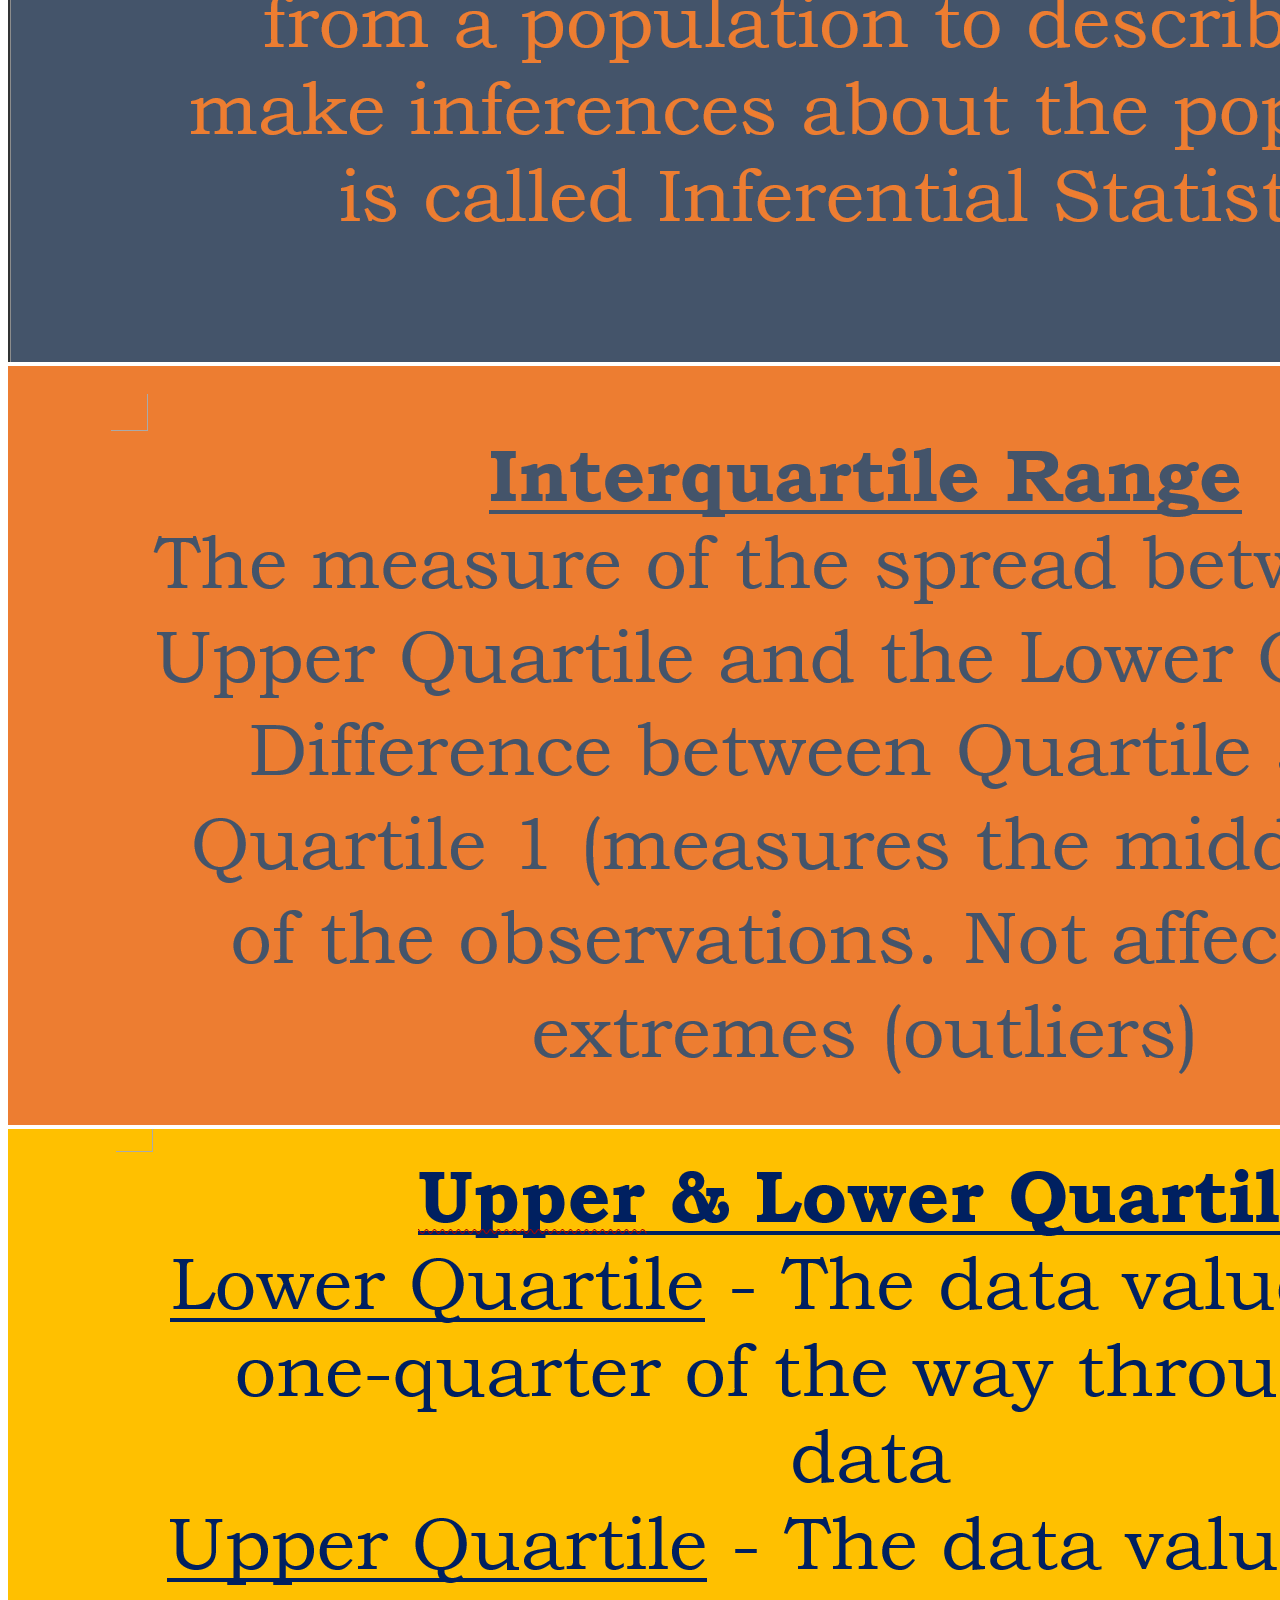
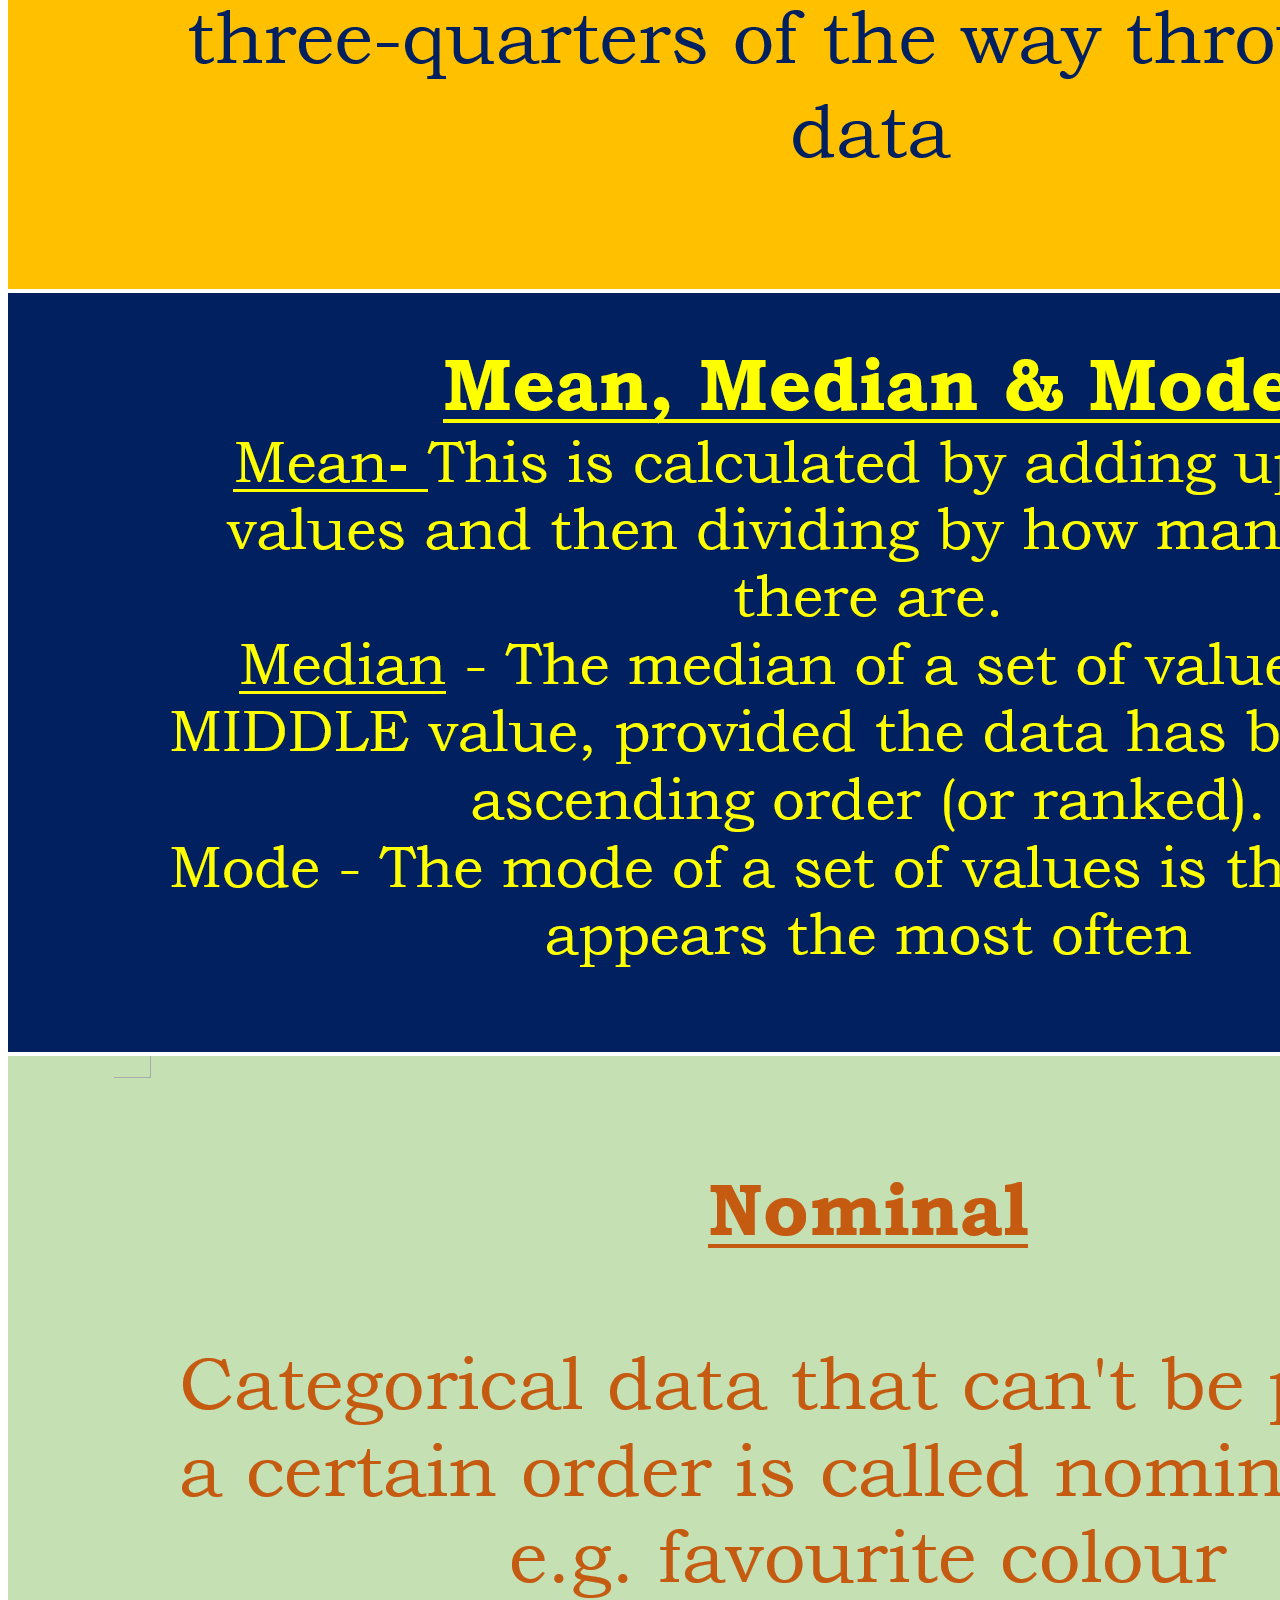
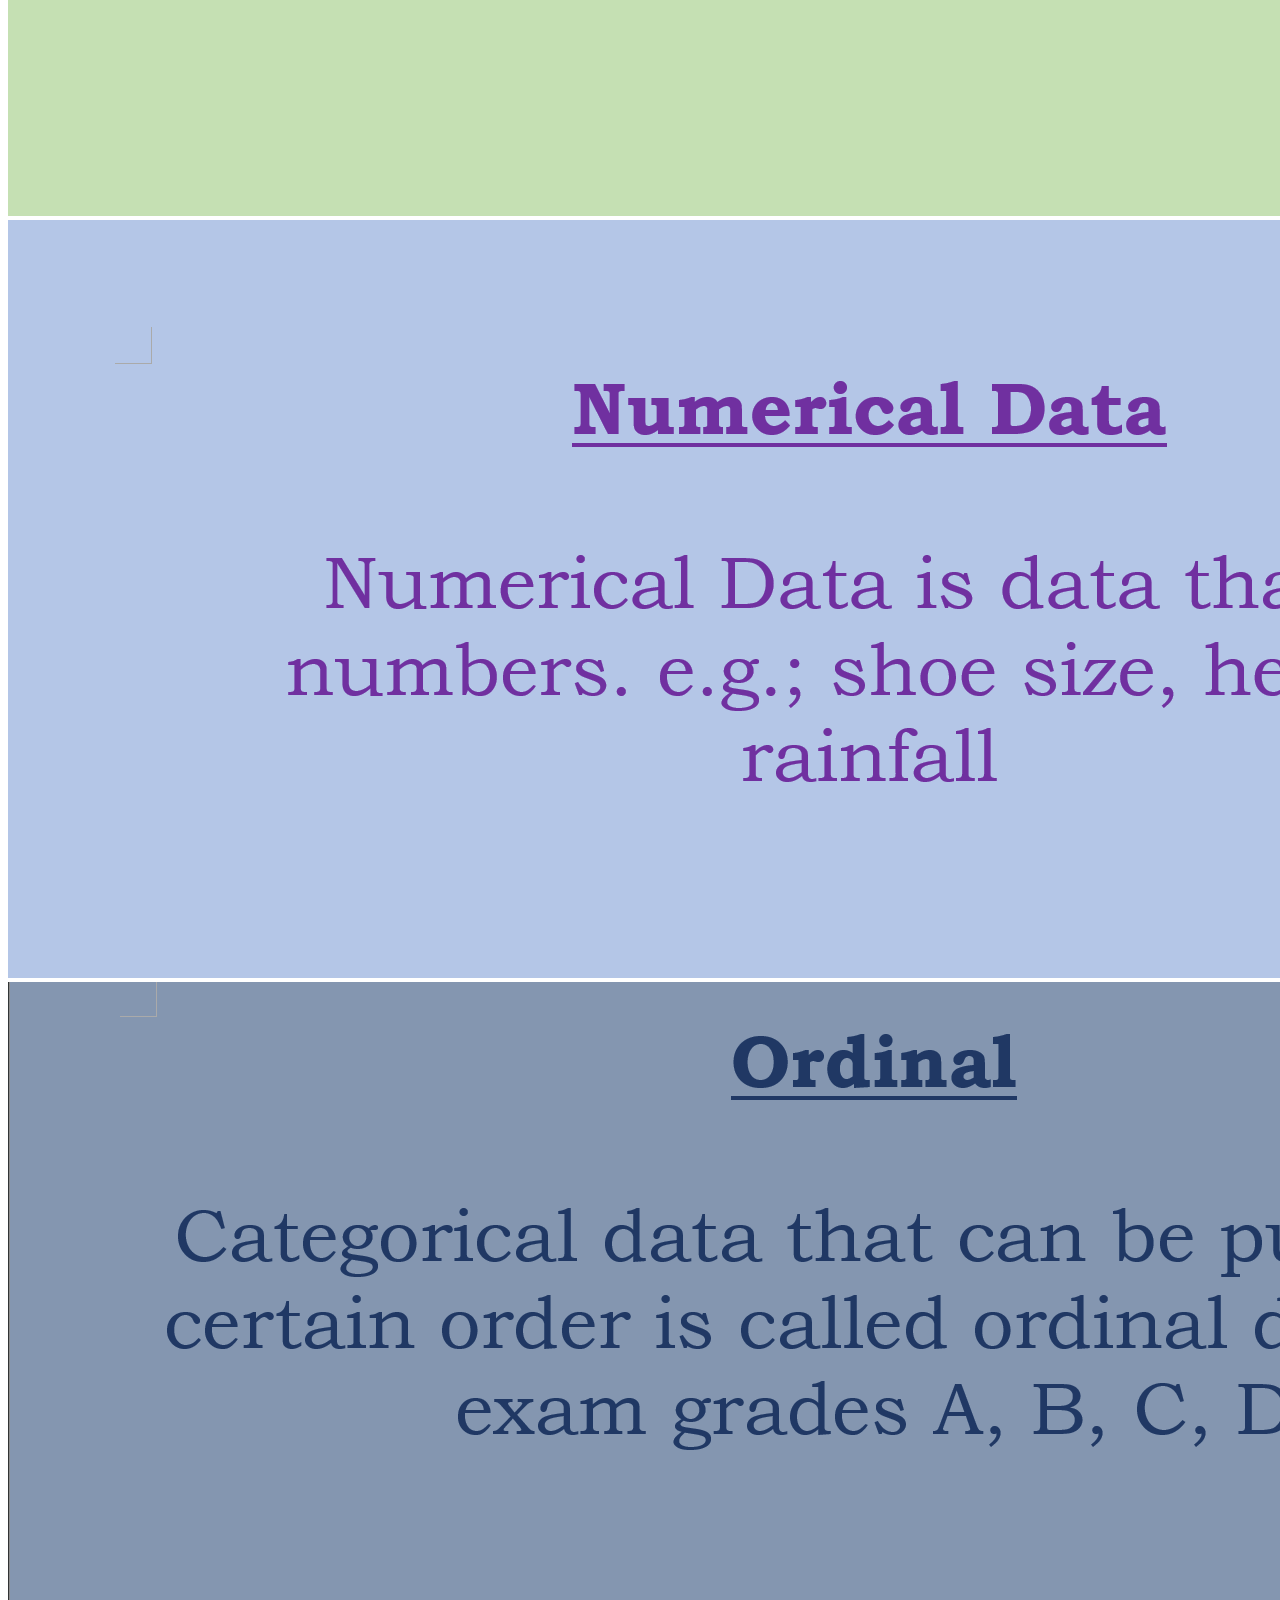
<file: mathsProj.html>
<!doctype html>
<html>
	<head>
		<title>Stat Terms</title>
			<link href="https://cdn.jsdelivr.net/npm/bootstrap@5.3.0-alpha1/dist/css/bootstrap.min.css" rel="stylesheet" integrity="sha384-GLhlTQ8iRABdZLl6O3oVMWSktQOp6b7In1Zl3/Jr59b6EGGoI1aFkw7cmDA6j6gD" crossorigin="anonymous">
    </head>
<body>
		<div class="header">Excel Tutorials (Amy's Page)</div>
	<div>
	<nav class="navbar navbar-expand-lg navbar-light bg-light">
		<a class="nav-link" href="Homepage.html" target="_blank">Home</a>
		<a class="nav-link" href="mathsProj.html" target="_blank">Information on Statistics</a>
		<a class="nav-link" href="exceltuts.html" target="_blank">Excel "Fill in the blank" Section</a>
		<a class="nav-link"  href="Maths Project.html" target="_blank">Statistics Quizzes</a>
	</div>

				<div id="carouselExampleAutoplaying" class="carousel slide , mt-2" data-bs-ride="carousel">
				  <div class="carousel-inner">
					<div class="carousel-item active">
					  <img src="bias.png" class="d-block w-100" alt="First">
					</div>
		
					<div class="carousel-item">
					  <img src="catdata.png" class="d-block w-100" alt="Second">
					</div>
					
					<div class="carousel-item">
					  <img src="census.png" class="d-block w-100" alt="Third">
					</div>
					
					<div class="carousel-item">
					  <img src="cv.png" class="d-block w-100" alt="Fourth">
					</div>
					
					<div class="carousel-item">
					  <img src="continous.png" class="d-block w-100" alt="Fourth">
					</div>
					
					<div class="carousel-item">
					  <img src="data.png" class="d-block w-100" alt="Fourth">
					</div>
					
					<div class="carousel-item">
					  <img src="ds.png" class="d-block w-100" alt="Fourth">
					</div>
					
					<div class="carousel-item">
					  <img src="discrete.png" class="d-block w-100" alt="Fourth">
					</div>
					
					<div class="carousel-item">
					  <img src="eq.png" class="d-block w-100" alt="Fourth">
					</div>
					
					<div class="carousel-item">
					  <img src="fd.png" class="d-block w-100" alt="Fourth">
					</div>
					
					<div class="carousel-item">
					  <img src="fns.png" class="d-block w-100" alt="Fourth">
					</div>
					
					<div class="carousel-item">
					  <img src="infs1.png" class="d-block w-100" alt="F">
					</div>
					
					<div class="carousel-item">
					  <img src="intq.png" class="d-block w-100" alt="F">
					</div>
					
					<div class="carousel-item">
					  <img src="q.png" class="d-block w-100" alt="F">
					</div>
					
										
					<div class="carousel-item">
					  <img src="mmm.png" class="d-block w-100" alt="F">
					</div>
					
					<div class="carousel-item">
					  <img src="nominal.png" class="d-block w-100" alt="F">
					</div>
					
					<div class="carousel-item">
					  <img src="numerical.png" class="d-block w-100" alt="F">
					</div>
					
					<div class="carousel-item">
					  <img src="ordinal.png" class="d-block w-100" alt="F">
					</div>
					
					<div class="carousel-item">
					  <img src="outlier.png" class="d-block w-100" alt="F">
					</div>
					
					<div class="carousel-item">
					  <img src="population.png" class="d-block w-100" alt="F">
					</div>
					
					<div class="carousel-item">
					  <img src="primaryd.png" class="d-block w-100" alt="F">
					</div>
					
					<div class="carousel-item">
					  <img src="quart.png" class="d-block w-100" alt="F">
					</div>
					
					<div class="carousel-item">
					  <img src="quest.png" class="d-block w-100" alt="F">
					</div>
					
					<div class="carousel-item">
					  <img src="rsquare.png" class="d-block w-100" alt="F">
					</div>
					
					<div class="carousel-item">
					  <img src="random.png" class="d-block w-100" alt="F">
					</div>
					
					<div class="carousel-item">
					  <img src="range.png" class="d-block w-100" alt="F">
					</div>
					
					<div class="carousel-item">
					  <img src="sample.png" class="d-block w-100" alt="F">
					</div>
					
					<div class="carousel-item">
					  <img src="secondary.png" class="d-block w-100" alt="F">
					</div>
					
					<div class="carousel-item">
					  <img src="spread.png" class="d-block w-100" alt="F">
					</div>
					
					<div class="carousel-item">
					  <img src="survey.png" class="d-block w-100" alt="F">
					</div>
					
					<div class="carousel-item">
					  <img src="variable.png" class="d-block w-100" alt="F">
					</div>
					

				  <button class="carousel-control-prev" type="button" data-bs-target="#carouselExampleAutoplaying" data-bs-slide="prev">
					<span class="carousel-control-prev-icon" aria-hidden="true"></span>
					<span class="visually-hidden">Previous</span>
				  </button>
				  <button class="carousel-control-next" type="button" data-bs-target="#carouselExampleAutoplaying" data-bs-slide="next">
					<span class="carousel-control-next-icon" aria-hidden="true"></span>
					<span class="visually-hidden">Next</span>
				  </button>
				</div>
				
  <script src="https://cdn.jsdelivr.net/npm/bootstrap@5.3.0-alpha1/dist/js/bootstrap.bundle.min.js"></script>
		
</body>
</html>
</file>
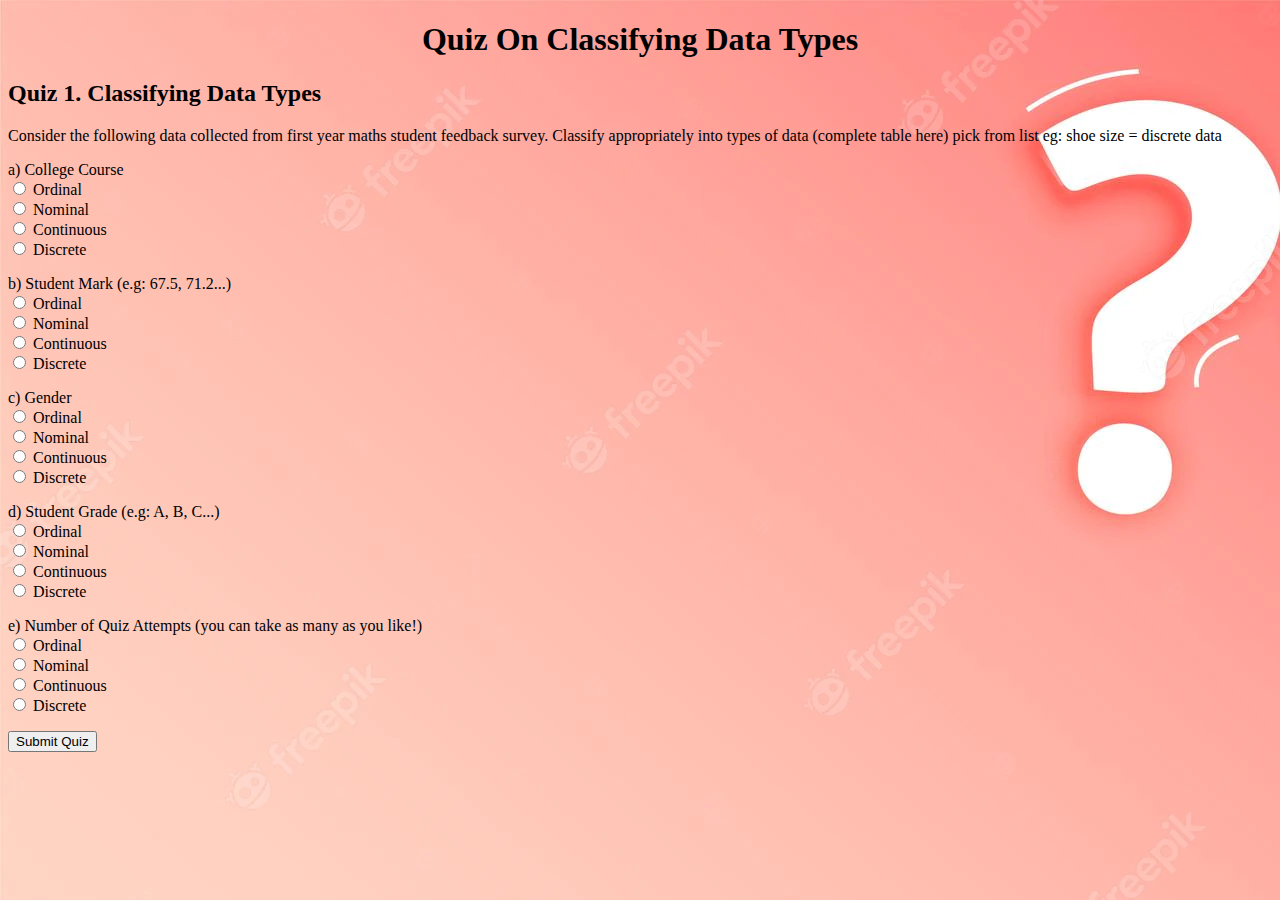
<file: Quiz On Classifying Data Types.html>
<!DOCTYPE html>
<html lang="en">
<head>
<title>Quiz On Classifying Data Types</title>
<link rel="stylesheet" href="Quiz.css">
<link href="https://fonts.googleapis.com/css2?family=Abel&display=swap" rel="stylesheet">
</head>
<body>

<h1><center>Quiz On Classifying Data Types</h1>

<h2>Quiz 1. Classifying Data Types</h2>
<p> Consider the following data collected from first year maths student feedback survey. Classify appropriately into types of data (complete table here) pick from list eg: shoe size = discrete data</p>
<p>a) College Course<br>
	<input type="radio" name="datatype" value="Ordinal"> Ordinal <br>
	<input type="radio" name="datatype" value="Nominal" id="correct1"> Nominal <br>
	<input type="radio" name="datatype" value="Continuous"> Continuous <br>
	<input type="radio" name="datatype" value="Discrete"> Discrete <br>
</p>

<p>b) Student Mark (e.g: 67.5, 71.2...)<br>
	<input type="radio" name="datatype2" value="Ordinal"> Ordinal <br>
	<input type="radio" name="datatype2" value="Nominal"> Nominal <br>
	<input type="radio" name="datatype2" value="Continuous" id="correct2"> Continuous <br>
	<input type="radio" name="datatype2" value="Discrete"> Discrete <br>
</p>

<p>c) Gender<br>
	<input type="radio" name="datatype3" value="Ordinal"> Ordinal <br>
	<input type="radio" name="datatype3" value="Nominal" id="correct3"> Nominal <br>
	<input type="radio" name="datatype3" value="Continuous"> Continuous <br>
	<input type="radio" name="datatype3" value="Discrete"> Discrete <br>
</p>

<p>d) Student Grade (e.g: A, B, C...)<br>
	<input type="radio" name="datatype4" value="Ordinal" id="correct4"> Ordinal <br>
	<input type="radio" name="datatype4" value="Nominal"> Nominal <br>
	<input type="radio" name="datatype4" value="Continuous"> Continuous <br>
	<input type="radio" name="datatype4" value="Discrete"> Discrete <br>
</p>

<p>e) Number of Quiz Attempts (you can take as many as you like!)<br>
	<input type="radio" name="datatype5" value="Ordinal"> Ordinal <br>
	<input type="radio" name="datatype5" value="Nominal"> Nominal <br>
	<input type="radio" name="datatype5" value="Continuous"> Continuous <br>
	<input type="radio" name="datatype5" value="Discrete" id="correct5"> Discrete <br>
</p>

<input type="submit" name="submit" value="Submit Quiz" onclick="result()">
	

</body>
<script>
	function result() {
		var score=0;
		if (document.getElementById('correct1').checked) 
		{
			score++;
		}
		if (document.getElementById('correct2').checked) 
		{
			score++;
		}
		if (document.getElementById('correct3').checked) 
		{
			score++;
		}
		if (document.getElementById('correct4').checked) 
		{
			score++;
		}
		if (document.getElementById('correct5').checked) 
		{
			score++;
		}
		alert("Your score is: "+score +" out of 5");
	}
</script>
</html>
</file>
<file: homepage.css>
/* The navbar container */
.topnav {
  overflow: hidden;
  background-color: white;
  text-align: center;
  font-family: 'Sigmar One', cursive;
}

/* Links - change color on hover */
.topnav a:hover {
  background-color: purple;

}

/* Style the topnav links */
.topnav a {
  float: left;
  display: block;
  color: Black;
  text-align: center;
  padding: 14px 16px;
  text-decoration: none;
  font-family: 'Sigmar One', cursive;
  font-size: 150%;
}

body {
 background-image: url("marv.jpg");
 background-size: 1500px 1000px;
}
</file>
<file: Quiz.css>
body {
 background-image: url("questionmark3.webp");
}
/* The navbar container */
.topnav {
  overflow: hidden;
  background-color: white;
  text-align: center;
  font-family: 'Sigmar One', cursive;
}

/* Style the topnav links */
.topnav a {
  float: left;
  display: block;
  color: Black;
  text-align: center;
  padding: 14px 16px;
  text-decoration: none;
  font-family: 'Sigmar One', cursive;
  font-size: 150%;
}
</file>
<file: stylesheet.css>
@import url('https://fonts.googleapis.com/css2?family=Raleway&family=Russo+One&display=swap');
		.container {
				display: grid;
				grid-template-columns: 2fr 3fr ;
				grid-template-rows: 100px 50px auto 50px ;
				width: 100%;
				height: 80%;
		}
		
/* The navbar container */
.topnav {
  overflow: hidden;
  background-color: white;
  text-align: center;
  font-family: 'Sigmar One', cursive;
  grid-column: span 2;
  
  
}

/* Style the topnav links */
.topnav a {
  float: left;
  display: block;
  color: Black;
  
  text-align: center;
  padding: 14px 16px;
  text-decoration: none;
  font-family: 'Sigmar One', cursive;
  font-size: 150%;
}

		#header{
				font-family: 'Russo One', sans-serif;
				background-color: purple;
				color: white;
				grid-column: span 2;
				padding: 10px;
				text-align: center;
				font-size: 45px
		}
		
		h2{
			font-family: 'Russo One', sans-serif;
			color: purple;
		}
			
		.box1 {
			font-family: 'Raleway', sans-serif;
			
			width: 100%;
			height: 70%;
			overflow-y: scroll;
		}
		
		.box2 {
			font-family: 'Raleway', sans-serif;
			width: 150%;
			height: 110%;
			padding-left: 10px;

		}
		
		img {
			width: 700px;
			height: 400px;
		}
		
			
		#bottom{
				font-family: 'Russo One', sans-serif;
				grid-column: span 2;
				background-color: purple;
				color: white;
				text-align: center;
				font-size: 45px
		}
</file>
<file: Maths Project.css>
body {
	background-color: #eed3f1  ;
	margin: 0;
	font-family: 'Sigmar One', cursive;
}

/* The navbar container */
.topnav {
  overflow: hidden;
  background-color: white;
  text-align: center;
  font-family: 'Sigmar One', cursive;
}

/* Links - change color on hover */
.topnav a:hover {
  background-color: #cc9fde;
}

/*other example*/
* {
  box-sizing: border-box;
}

/* Style the topnav links */
.topnav a {
  float: left;
  display: block;
  color: #f2f2f2;
  text-align: center;
  padding: 14px 16px;
  text-decoration: none;
  font-family: 'Sigmar One', cursive;
}

/* Style the content */
.content {
  padding: 10px;
}

/*for the page title*/
#title { 
	font-family: 'Sigmar One', cursive;
	font-size: 150%;
	text-shadow: 2px 2px 5px black;
	color: #ff0000
}

/*for the buttons on the main page*/
.buttons {
	border-radius: 12px;
	width: 25%;
	color: #472045;
	font-family: 'Sigmar One', cursive;
	background-color: #f1e0f1
}

button:hover {background-color: purple;}
</file>
